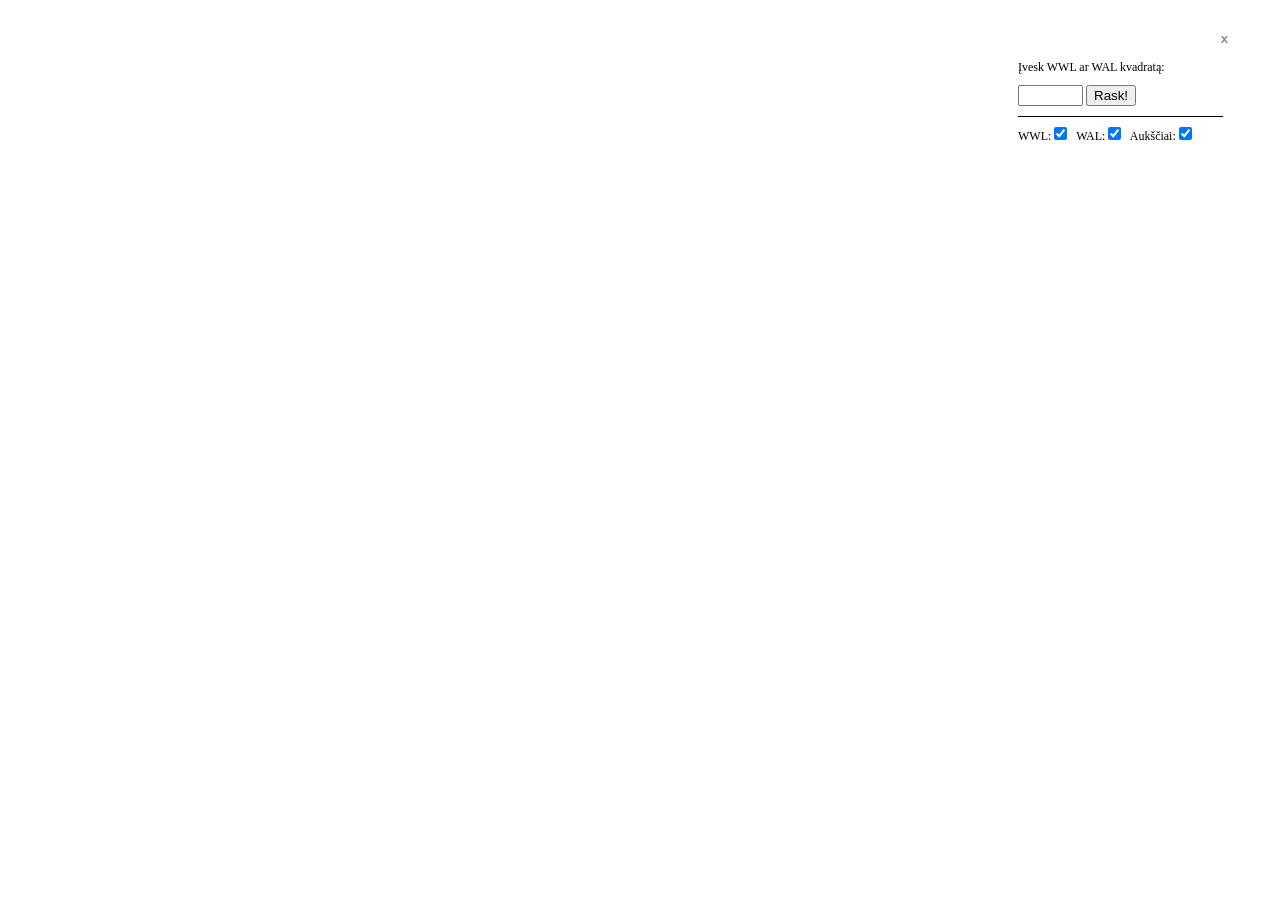
<file: old/index.htm>
<!-- Įdomu? parašyk Sauliui LY1VP! --><!DOCTYPE html><html> <head> <meta name="keywords" content="."> <meta http-equiv="Content-Type" content="text/html; charset=utf-8" /> <meta name="viewport" content="width=device-width, initial-scale=1.0, user-scalable=no" /> <script type="text/javascript" src="//maps.google.com/maps/api/js?v=3.exp&key=AIzaSyBTfewOby7JAZKOp7Y18OczijOHDOID3yI&sensor=false&libraries=geometry"> </script> <style> html { height: auto; height: 100%; } body { height: auto; margin: 0; padding: 0; height: 100%; } #bar2 { font: 12px verdana; z-index:2; width: 800px; height: 160px; position: absolute; bottom: 40px; right: 47px; background: #FFFFFF; padding: 10px 10px 10px 0; display: none; } #bar2 #bar2in { font: 12px verdana; z-index:2; width: 100px; height: 20px; position: absolute; left: 370px; top: 77px; background: #FFFFFF; padding:10px; z-index: 8; } #bar2 #bar2iner { position: absolute; z-index: 10; width: 800px; height: 160px; cursor: pointer; } #bar2 #bar2over { font: 1px; z-index:12; width: 1px; height: 145px; position: absolute; left: 30px; top: 10px; background: red; display: none; cursor: pointer; } .loc { font: 14px verdana; } #bar { font: 12px verdana; z-index:3; width: 205px; position: absolute; top: 50px; right: 47px; background: #FFFFFF; padding:10px; } #bar2 p { margin:0; padding:0; } #bar p { margin:0; padding:0 0 5px 0; } #bar input { margin:5px 0 0 0; } #bar form { margin:0; padding:0; } #barin { padding: 10px 0 0 0; border-top: 1px solid #000000; margin: 9px 0 0 0; display: none; } #bariner { padding: 10px 0 0 0; border-top: 1px solid #000000; margin: 4px 0 0 0; display: none; } #map_canvas { bottom:0; left:0; right:0; top:0; height: 100%; } #closer { background: #ffffff 4px 6px url('close.gif') no-repeat; font: 1; position: absolute; right: 47px; top: 30px; width: 18px; height: 18px; z-index: 10; cursor: pointer; } @media print { #map_canvas { height: 950px; } } </style> <!--[if IE ]> <style> #brn input { width: 15px; } </style> <![endif]--> <title> Surask savo QTH. WWL ir WAL </title> <script type="text/javascript">function slepk() {
    if (document.getElementById("bar").style.display == 'none') {
        document.getElementById("bar").style.display = 'inline';
        document.getElementById("closer").style.backgroundPosition = '4px 6px';
    } else {
        document.getElementById("bar").style.display = 'none';
        document.getElementById("closer").style.backgroundPosition = '4px -8px';
    }
    document.getElementById("loc").focus();
}
Number.prototype.toRad = function() {
    return this * Math.PI / 180;
};
Number.prototype.toDeg = function() {
    return this * 180 / Math.PI;
};

function point_it(event, what) {
    var onePix = nDistM / 770;
    var posPix = event.offsetX ? (event.offsetX) : event.pageX - document.getElementById("bar2").offsetLeft;
    if (posPix < 30) {
        posPix = 30;
    }
    document.getElementById("bar2over").style.left = posPix + "px";
    var mtrPix = onePix * (posPix - 30);
    var lat1 = start.lat().toRad();
    var lon1 = start.lng().toRad();
    var lat2 = nowPoint.lat().toRad();
    var lon2 = nowPoint.lng().toRad();
    var dLon = (nowPoint.lng() - start.lng()).toRad();
    var brng = Math.atan2(Math.sin(dLon) * Math.cos(lat2), Math.cos(lat1) * Math.sin(lat2) - Math.sin(lat1) * Math.cos(lat2) * Math.cos(dLon));
    var angDist = mtrPix / 6371000;
    lat2 = Math.asin(Math.sin(lat1) * Math.cos(angDist) + Math.cos(lat1) * Math.sin(angDist) * Math.cos(brng));
    lon2 = lon1 + Math.atan2(Math.sin(brng) * Math.sin(angDist) * Math.cos(lat1), Math.cos(angDist) - Math.sin(lat1) * Math.sin(lat2));
    var myLatlng = new google.maps.LatLng(lat2.toDeg(), lon2.toDeg());
    document.getElementById("bar2over").style.display = 'inline';
    if (markerDist) {
        markerDist.setPosition(myLatlng);
    } else {
        var icon = new google.maps.MarkerImage("auksc.png", null, null, new google.maps.Point(4, 3), new google.maps.Size(7, 7));
        markerDist = new google.maps.Marker({
            position: myLatlng,
            map: map,
            icon: icon
        });
    }
}

function centruok() {
    map.setZoom(15);
    map.setCenter(markerDist.position);
}

function setCookie(name, value, expires, path, domain, secure) {
    var today = new Date();
    today.setTime(today.getTime());
    if (expires) {
        expires = expires * 1000 * 60 * 60 * 24;
    }
    var expiresDate = new Date(today.getTime() + (expires));
    document.cookie = name + "=" + escape(value) + ((expires) ? ";expires=" + expiresDate.toGMTString() : "") + ((path) ? ";path=" + path : "") + ((domain) ? ";domain=" + domain : "");
    var pointas = value.split("/");
    pointas = new google.maps.LatLng(pointas[1], pointas[0]);
    rodyk(null, pointas);
}

function getCookie(checkName) {
    var aAllCookies = document.cookie.split(';');
    var aTempCookie = '';
    var cookieName = '';
    var cookieValue = '';
    var bCookieFound = false;
    for (i = 0; i < aAllCookies.length; i++) {
        aTempCookie = aAllCookies[i].split('=');
        cookieName = aTempCookie[0].replace(/^\s+|\s+$/g, '');
        if (cookieName == checkName) {
            bCookieFound = true;
            if (aTempCookie.length > 1) {
                cookieValue = unescape(aTempCookie[1].replace(/^\s+|\s+$/g, ''));
            }
            return cookieValue;
            break;
        }
        aTempCookie = null;
        cookieName = '';
    }
    if (!bCookieFound) {
        return null;
    }
}

function rodyk(overlay, point) {
    if (point) {
        nowPoint = point;
        var markers = [];
        var yra = 0;
        var longDir;
        if (point.lng() < 0) {
            longDir = "W";
        } else {
            longDir = "E";
        }
        var latDir;
        if (point.lat() < 0) {
            latDir = "S";
        } else {
            latDir = "N";
        }
        var longDeg;
        var longMin;
        if (point.lng() > 0) {
            longDeg = Math.floor(point.lng());
            longMin = (point.lng() - longDeg) * 100;
        } else {
            longDeg = Math.ceil(point.lng());
            longMin = (longDeg - point.lng()) * 100;
        }
        var longMin2 = longMin * 60 / 100;
        var longSec = Math.round((longMin2 - Math.floor(longMin2)) * 60);
        var latDeg;
        var latMin;
        if (point.lat() > 0) {
            latDeg = Math.floor(point.lat());
            latMin = (point.lat() - latDeg) * 100;
        } else {
            latDeg = Math.ceil(point.lat());
            latMin = (latDeg - point.lat()) * 100;
        }
        var latMin2 = latMin * 60 / 100;
        var latSec = Math.round((latMin2 - Math.floor(latMin2)) * 60);
        var tmplng = Math.round(point.lng() * 100000) / 100000;
        var tmplat = Math.round(point.lat() * 100000) / 100000;
        var strHtml = "<p><b>Koordinatės laipsniais:</b><br/>" + tmplat + " " + latDir;
        strHtml += ", " + tmplng + " " + longDir;
        strHtml += "</p>\n";
        strHtml += "<p><b>Koordinatės sekundėm:</b><br/>";
        strHtml += latDeg + "&deg; " + Math.floor(latMin2) + "' " + latSec + "'' " + latDir + ", ";
        strHtml += longDeg + "&deg; " + Math.floor(longMin2) + "' " + longSec + "'' " + longDir;
        strHtml += "</p>\n";
        strHtml += "<p><b>Aukštis virš jūros lygio:</b><br/><span id='elevatorius'></span></p>\n";
        var ychr = "ABCDEFGHIJKLMNOPQRSTUVWXYZ";
        var ynum = "0123456789";
        var yqth, yi, yk, ydiv, yres, ylp, y;
        var y = 0;
        var ycalc = new Array(0, 0, 0);
        var yn = new Array(0, 0, 0, 0, 0, 0, 0);
        ycalc[1] = point.lng() + 180;
        ycalc[2] = point.lat() + 90;
        for (yi = 1; yi < 3; ++yi) {
            for (yk = 1; yk < 4; ++yk) {
                if (yk != 3) {
                    if (yi == 1) {
                        if (yk == 1) {
                            ydiv = 20;
                        }
                        if (yk == 2) {
                            ydiv = 2;
                        }
                    }
                    if (yi == 2) {
                        if (yk == 1) {
                            ydiv = 10;
                        }
                        if (yk == 2) {
                            ydiv = 1;
                        }
                    }
                    yres = ycalc[yi] / ydiv;
                    ycalc[yi] = yres;
                    if (ycalc[yi] > 0) {
                        ylp = Math.floor(yres);
                    } else {
                        ylp = Math.ceil(yres);
                    }
                    ycalc[yi] = (ycalc[yi] - ylp) * ydiv;
                } else {
                    if (yi == 1) {
                        ydiv = 12;
                    } else {
                        ydiv = 24;
                    }
                    yres = ycalc[yi] * ydiv;
                    ycalc[yi] = yres;
                    if (ycalc[yi] > 0) {
                        ylp = Math.floor(yres);
                    } else {
                        ylp = Math.ceil(yres);
                    }
                }++y;
                yn[y] = ylp;
            }
        }
        if (overlay == 4) {
            yqth = ychr.charAt(yn[1]) + ychr.charAt(yn[4]) + ynum.charAt(yn[2]) + ynum.charAt(yn[5]);
        } else {
            yqth = ychr.charAt(yn[1]) + ychr.charAt(yn[4]) + ynum.charAt(yn[2]) + ynum.charAt(yn[5]) + ychr.charAt(yn[3]) + ychr.charAt(yn[6]);
        }
        var raide = ychr.charAt(Math.floor(((point.lat() - 56.5) * -1) / 0.1666666667));
        var skaicius = Math.floor((point.lng() - 20.8333333333) / 0.1666666667);
        if (skaicius < 10) {
            var kvadratas = raide + '0' + skaicius;
        } else {
            var kvadratas = raide + skaicius;
        }
        for (var i = 0; i < kvadratai.length; i++) {
            if (kvadratai[i] == kvadratas) {
                yra = 1;
            }
        }
        strHtml += "<p><b>WWL lokatorius:</b><img src='line_wwl.gif' alt='' /><br/><span class='loc'>" + yqth;
        strHtml += "</span></p>\n";
        if (yra == 1 && overlay != 4) {
            strHtml += "<p><b>WAL lokatorius:</b><img src='line_wal.gif' alt='' /><br/><span class='loc'>" + kvadratas;
            strHtml += "</span></p>\n";
        } /* strHtml += "<p style='padding-top: 10px; margin-top: 5px; border-top: 1px solid black'>"; strHtml += "WWL: <input type='checkbox' id='chWWL' style='padding:0; margin:0;' checked='checked'> &nbsp;"; strHtml += "WAL: <input type='checkbox' id='chWAL' style='padding:0; margin:0;' checked='checked'> &nbsp; "; strHtml += "Aukščiai: <input type='checkbox' id='chALT' style='padding:0; margin:0;' checked='checked'></p>"; */
        var strHtml2 = '';
        if (markerhome) {
            markerhome.setMap(null);
            markerhome.length = 0;
        }
        if (geodesic) {
            geodesic.setMap(null);
            geodesic.length = 0;
        }
        if (strCookie = getCookie("home")) {
            strHtml2 += "<p><b>Atstumas nuo namų taško:</b><br/>";
            var aStart = strCookie.split("/");
            start = new google.maps.LatLng(aStart[1], aStart[0]);
            markerhome = new google.maps.Marker({
                position: start,
                map: map,
                icon: 'line_namai.png'
            });
            var polylineClickp = [point, start];
            geodesic = new google.maps.Polyline({
                path: polylineClickp,
                strokeColor: '#0000FF',
                strokeOpacity: 0.4,
                strokeWeight: 3,
                geodesic: true
            });
            geodesic.setMap(map);
            nDistM = google.maps.geometry.spherical.computeDistanceBetween(point, start);
            if (nDistM >= 10000) {
                var nDistKm = Math.round(nDistM / 1000);
                strHtml2 += Math.ceil(nDistM / 1000) + "km";
            } else if (nDistM >= 1000) {
                strHtml2 += Math.ceil(nDistM / 100) / 10 + "km";
            } else {
                strHtml2 += Math.round(nDistM) + "m";
            }
            if (aStart[1] != point.lat() && aStart[0] != point.lng() && document.getElementById('chALT').checked) {
                strHtmlBar2 = "http://www.heywhatsthat.com/bin/profile.cgi?src=main&pt0=" + aStart[1] + "," + aStart[0] + ",ff&pt1=" + point.lat() + "," + point.lng() + "&curvature=0&axes=1&metric=1";
                document.getElementById('bar2').style.display = 'block';
                document.getElementById('bar2iner').style.backgroundImage = 'url(\'' + strHtmlBar2 + '\')';
            } else {
                document.getElementById('bar2').style.display = 'none';
            }
            var headas = google.maps.geometry.spherical.computeHeading(start, point);
            if (headas < 0) headas = headas + 360;
            strHtml2 += "<p><b>Azimutas nuo namų taško:</b><br/>";
            strHtml2 += Math.round(headas);
            strHtml2 += "&deg;";
        }
        strHtml2 += "</p>\n";
        strHtml2 += "<p><a href='#' onClick='setCookie(\"home\", \"" + point.lng() + "/" + point.lat() + "\", 365 * 10);return false;'>Nustatyti šią vietą namų tašku</a></p>\n";
        if (strCookie = getCookie("home")) {
            strHtml2 += "<p><a href='#' onClick='setCookie(\"home\", \"" + point.lng() + "/" + point.lat() + "\", -1 * 365 * 10);return false;'>Ištrinti namų tašką</a></p>\n";
        }
        document.getElementById('barin').style.display = 'block';
        document.getElementById('barin').innerHTML = strHtml;
        document.getElementById('bariner').style.display = 'block';
        document.getElementById('bariner').innerHTML = strHtml2;
        if (marker2) {
            marker2.setMap(null);
            marker2.length = 0;
        }
        if (markerDist) {
            markerDist.setMap(null);
            markerDist.length = 0;
            markerDist = 0;
            document.getElementById("bar2over").style.display = 'none';
        }
        if (polylineClick0) {
            polylineClick0.setMap(null);
            polylineClick0.length = 0;
        }
        if (polylineClick) {
            polylineClick.setMap(null);
            polylineClick.length = 0;
        }
        if (polylineClick2) {
            polylineClick2.setMap(null);
            polylineClick2.length = 0;
        }
        if (overlay != 3) {
            marker2 = new google.maps.Marker({
                position: point,
                map: map
            });
        }
        if (overlay == 4) {
            var polylineClick0p = [new google.maps.LatLng(point.lat() - 0.5, point.lng() - 1), new google.maps.LatLng(point.lat() - 0.5, point.lng() + 1), new google.maps.LatLng(point.lat() + 0.5, point.lng() + 1), new google.maps.LatLng(point.lat() + 0.5, point.lng() - 1), new google.maps.LatLng(point.lat() - 0.5, point.lng() - 1)];
            polylineClick0 = new google.maps.Polyline({
                path: polylineClick0p,
                strokeColor: "#FF0000",
                strokeOpacity: .4,
                strokeWeight: 6
            });
            if (document.getElementById('chWWL').checked) polylineClick0.setMap(map);
        } else {
            var bottomLeftLong = Math.floor(point.lng() / 0.0833333333) * 0.0833333333;
            var bottomLeftLat = Math.floor(point.lat() / 0.0416666666) * 0.0416666666;
            var polylineClickp = [new google.maps.LatLng(bottomLeftLat, bottomLeftLong), new google.maps.LatLng(bottomLeftLat, bottomLeftLong + 0.0833333333), new google.maps.LatLng(bottomLeftLat + 0.0416666666, bottomLeftLong + 0.0833333333), new google.maps.LatLng(bottomLeftLat + 0.0416666666, bottomLeftLong), new google.maps.LatLng(bottomLeftLat, bottomLeftLong)];
            polylineClick = new google.maps.Polyline({
                path: polylineClickp,
                strokeColor: "#FF0000",
                strokeOpacity: .4,
                strokeWeight: 6
            });
            if (overlay != 3)
                if (document.getElementById('chWWL').checked) polylineClick.setMap(map);
            var bottomLeftLong2 = Math.floor(point.lng() / 0.1666666667) * 0.1666666667;
            var bottomLeftLat2 = Math.floor(point.lat() / 0.1666666667) * 0.1666666667;
            var polylineClick2p = [new google.maps.LatLng(bottomLeftLat2, bottomLeftLong2), new google.maps.LatLng(bottomLeftLat2, bottomLeftLong2 + 0.1666666667), new google.maps.LatLng(bottomLeftLat2 + 0.1666666667, bottomLeftLong2 + 0.1666666667), new google.maps.LatLng(bottomLeftLat2 + 0.1666666667, bottomLeftLong2), new google.maps.LatLng(bottomLeftLat2, bottomLeftLong2)];
            polylineClick2 = new google.maps.Polyline({
                path: polylineClick2p,
                strokeColor: "#00FF00",
                strokeOpacity: .4,
                strokeWeight: 6
            });
            if (overlay != 3)
                if (yra == 1)
                    if (document.getElementById('chWAL').checked) polylineClick2.setMap(map);
        }
    }
    getElevation(point);
}
var kvadratai = new Array('A05', 'A06', 'A07', 'A08', 'A09', 'A10', 'A11', 'A12', 'A13', 'A14', 'A15', 'A16', 'A17', 'A18', 'A22', 'A23', 'A24', 'B02', 'B03', 'B04', 'B05', 'B06', 'B07', 'B08', 'B09', 'B10', 'B11', 'B12', 'B13', 'B14', 'B15', 'B16', 'B17', 'B18', 'B19', 'B20', 'B21', 'B22', 'B23', 'B24', 'B25', 'B26', 'C01', 'C02', 'C03', 'C04', 'C05', 'C06', 'C07', 'C08', 'C09', 'C10', 'C11', 'C12', 'C13', 'C14', 'C15', 'C16', 'C17', 'C18', 'C19', 'C20', 'C21', 'C22', 'C23', 'C24', 'C25', 'C26', 'C27', 'C28', 'C29', 'C30', 'D01', 'D02', 'D03', 'D04', 'D05', 'D06', 'D07', 'D08', 'D09', 'D10', 'D11', 'D12', 'D13', 'D14', 'D15', 'D16', 'D17', 'D18', 'D19', 'D20', 'D21', 'D22', 'D23', 'D24', 'D25', 'D26', 'D27', 'D28', 'D29', 'D30', 'D31', 'D32', 'E01', 'E02', 'E03', 'E04', 'E05', 'E06', 'E07', 'E08', 'E09', 'E10', 'E11', 'E12', 'E13', 'E14', 'E15', 'E16', 'E17', 'E18', 'E19', 'E20', 'E21', 'E22', 'E23', 'E24', 'E25', 'E26', 'E27', 'E28', 'E29', 'E30', 'E31', 'E32', 'E33', 'E34', 'F01', 'F02', 'F03', 'F04', 'F05', 'F06', 'F07', 'F08', 'F09', 'F10', 'F11', 'F12', 'F13', 'F14', 'F15', 'F16', 'F17', 'F18', 'F19', 'F20', 'F21', 'F22', 'F23', 'F24', 'F25', 'F26', 'F27', 'F28', 'F29', 'F30', 'F31', 'F32', 'F33', 'F34', 'G00', 'G01', 'G02', 'G03', 'G04', 'G05', 'G06', 'G07', 'G08', 'G09', 'G10', 'G11', 'G12', 'G13', 'G14', 'G15', 'G16', 'G17', 'G18', 'G19', 'G20', 'G21', 'G22', 'G23', 'G24', 'G25', 'G26', 'G27', 'G28', 'G29', 'G30', 'G31', 'G32', 'G33', 'G34', 'G35', 'H00', 'H01', 'H02', 'H03', 'H04', 'H05', 'H06', 'H07', 'H08', 'H09', 'H10', 'H11', 'H12', 'H13', 'H14', 'H15', 'H16', 'H17', 'H18', 'H19', 'H20', 'H21', 'H22', 'H23', 'H24', 'H25', 'H26', 'H27', 'H28', 'H29', 'H30', 'H31', 'H32', 'H33', 'H34', 'H35', 'H36', 'I05', 'I06', 'I07', 'I08', 'I09', 'I10', 'I11', 'I12', 'I13', 'I14', 'I15', 'I16', 'I17', 'I18', 'I19', 'I20', 'I21', 'I22', 'I23', 'I24', 'I25', 'I26', 'I27', 'I28', 'I29', 'I30', 'I31', 'I32', 'I33', 'I34', 'I35', 'J10', 'J11', 'J12', 'J13', 'J14', 'J15', 'J16', 'J17', 'J18', 'J19', 'J20', 'J21', 'J22', 'J23', 'J24', 'J25', 'J26', 'J27', 'J28', 'J29', 'J30', 'J31', 'J32', 'K11', 'K12', 'K13', 'K14', 'K15', 'K16', 'K17', 'K18', 'K19', 'K20', 'K21', 'K22', 'K23', 'K24', 'K25', 'K26', 'K27', 'K28', 'K29', 'L11', 'L12', 'L13', 'L14', 'L15', 'L16', 'L17', 'L18', 'L19', 'L20', 'L21', 'L22', 'L23', 'L24', 'L25', 'L26', 'L27', 'L28', 'L29', 'M11', 'M12', 'M13', 'M14', 'M15', 'M16', 'M17', 'M18', 'M19', 'M20', 'M21', 'M22', 'M23', 'M24', 'M25', 'M26', 'M27', 'M28', 'N13', 'N14', 'N15', 'N16', 'N17', 'N18', 'N19', 'N20', 'N21', 'N22', 'N23', 'N24', 'N25', 'N26', 'N27', 'N28', 'N29', 'O15', 'O16', 'O17', 'O18', 'O19', 'O20', 'O21', 'O22', 'O23', 'O24', 'O25', 'O28', 'O29', 'P15', 'P16', 'P17', 'P18', 'P19', 'P20', 'P21', 'P22', 'P23');
var polylineClick0;
var polylineClick;
var polylineClick2;
var marker2, nDistM, start, nowPoint;
var markerDist;
var markerhome;
var map;
var geodesic;
var strCookie;

function initialize() {
    var myLatlng = new google.maps.LatLng(55.221874, 23.856564);
    var myOptions = {
        zoom: 7,
        center: myLatlng,
        panControl: false,
        scaleControl: false,
        streetViewControl: false,
        zoomControlOptions: {
            position: google.maps.ControlPosition.RIGHT_TOP
        },
        mapTypeId: google.maps.MapTypeId.ROADMAP
    };
    map = new google.maps.Map(document.getElementById("map_canvas"), myOptions);
    google.maps.event.addListener(map, 'click', function(event) {
        rodyk('', event.latLng);
    });

    if (strCookie = getCookie("home")) {
        var aStart = strCookie.split("/");
        start = new google.maps.LatLng(aStart[1], aStart[0]);
        rodyk(3, start);
    }(function() {
        var urlHalves = String(document.location).split('?');
        if (urlHalves[1]) {
            var urlVarPair = urlHalves[1].split('=');
            if (urlVarPair[1]) {
                document.getElementById('loc').value = urlVarPair[1].toUpperCase();
                convi();
            } else {
                var urltmp = urlHalves[1].replace("%20", "");
                urltmp = urltmp.split(',');
                if (urltmp[1]) {
                    var urltmpstart = new google.maps.LatLng(urltmp[0], urltmp[1]);
                    rodyk('', urltmpstart)
                } else {
                    document.getElementById('loc').value = urlVarPair[0].toUpperCase();
                    convi();
                }
            }
        }
    })();
}

function getElevation(point) {
    document.getElementById('elevatorius').innerHTML = 'skaičiuojama...';

    var xhttp = new XMLHttpRequest();
    xhttp.onreadystatechange = function() {
        if (this.readyState == 4 && this.status == 200) {
            var elevationObjetct = JSON.parse(this.responseText);
            document.getElementById('elevatorius').innerHTML = Math.round(elevationObjetct.elevation[0]) + ' m';
        }
    };
    xhttp.open("GET", "https://api.open-meteo.com/v1/elevation?latitude="+ point.lat() +"&longitude="+ point.lng(), true);
    xhttp.send();
}

function convi() {
    var kvadratas = document.getElementById('loc').value;
    var locator = kvadratas.toUpperCase();
    var locx = locator;
    var loca = new Array();
    if (locator.length == 4) {
        locator = locator + "MM00AA";
    } else if (locator.length == 6) {
        locator = locator + "55AA";
    }
    var yra = 0;
    for (var i = 0; i < kvadratai.length; i++) {
        if (kvadratai[i] == locator) {
            yra = 1;
        }
    }
    var walRegExp = /[A-R]{1}[0-9]{2}/;
    var wwlRegExp = /[A-R]{2}[0-9]{2}[A-X]{2}[0-9]{2}[A-X]{2}/;
    if (locator.length == 10 && wwlRegExp.test(locator)) {
        var i = 0;
        while (i < 10) {
            loca[i] = locator.charCodeAt(i) - 65;
            i++;
        }
        loca[2] += 17;
        loca[3] += 17;
        loca[6] += 17;
        loca[7] += 17;
        point_x = (loca[0] * 20 + loca[2] * 2 + loca[4] / 12 + loca[6] / 120 + loca[8] / 2880 - 180);
        point_y = (loca[1] * 10 + loca[3] + loca[5] / 24 + loca[7] / 240 + loca[9] / 5760 - 90);
    } else if (locator.length == 3 && walRegExp.test(locator) && yra == 1) {
        var i = 0;
        while (i < 3) {
            loca[i] = locator.charCodeAt(i) - 65;
            i++;
        }
        loca[1] += 17;
        loca[2] += 17;
        point_x = (((loca[1] * 10) + loca[2]) * 0.1666666667) + 20.916666666668;
        point_y = ((loca[0] * 0.1666666667) - 56.41666666665) * -1;
    } else {
        alert("Toks kvadratas neegzistuoja");
        return false;
    }
    var point = new google.maps.LatLng(point_y, point_x);
    if (kvadratas.length == 4) {
        map.setCenter(point);
        map.setZoom(6);
        rodyk(4, point);
    } else {
        map.setCenter(point);
        map.setZoom(10);
        rodyk(null, point);
    }
    return false;
}
google.maps.event.addDomListener(window, 'load', initialize);</script> </head> <body> <div id="map_canvas"></div> <div id="closer" onclick="slepk()"></div> <div id="bar"> <form onsubmit="return convi()"> <p> Įvesk WWL ar WAL kvadratą: </p> <p> <input size="6" id="loc" maxlength="6" name="loc" value=""> <input type="submit" value="Rask!"> </p> </form> <div id="barin"> </div> <div id="bariner"> </div> <p style='padding: 10px 0 0 0; margin-top: 5px; border-top: 1px solid black;' id="brn"> <label for="chWWL"> WWL: </label> <input type="checkbox" id="chWWL" style="padding:0; margin:0;" checked="checked"> &nbsp; <label for="chWAL"> WAL: </label> <input type="checkbox" id="chWAL" style="padding:0; margin:0;" checked="checked"> &nbsp; <label for="chALT"> Aukščiai: </label> <input onclick="document.getElementById('bar2').style.display = 'none'" type="checkbox" id="chALT" style="padding:0; margin:0;" checked="checked"> </p> </div> <div id="bar2"> <div id="bar2in"> skaičiuojama... </div> <div id="bar2iner" onmousemove="point_it(event, 1)"> </div> <div id="bar2over" onclick="centruok()"> </div> </div> </body></html>
</file>
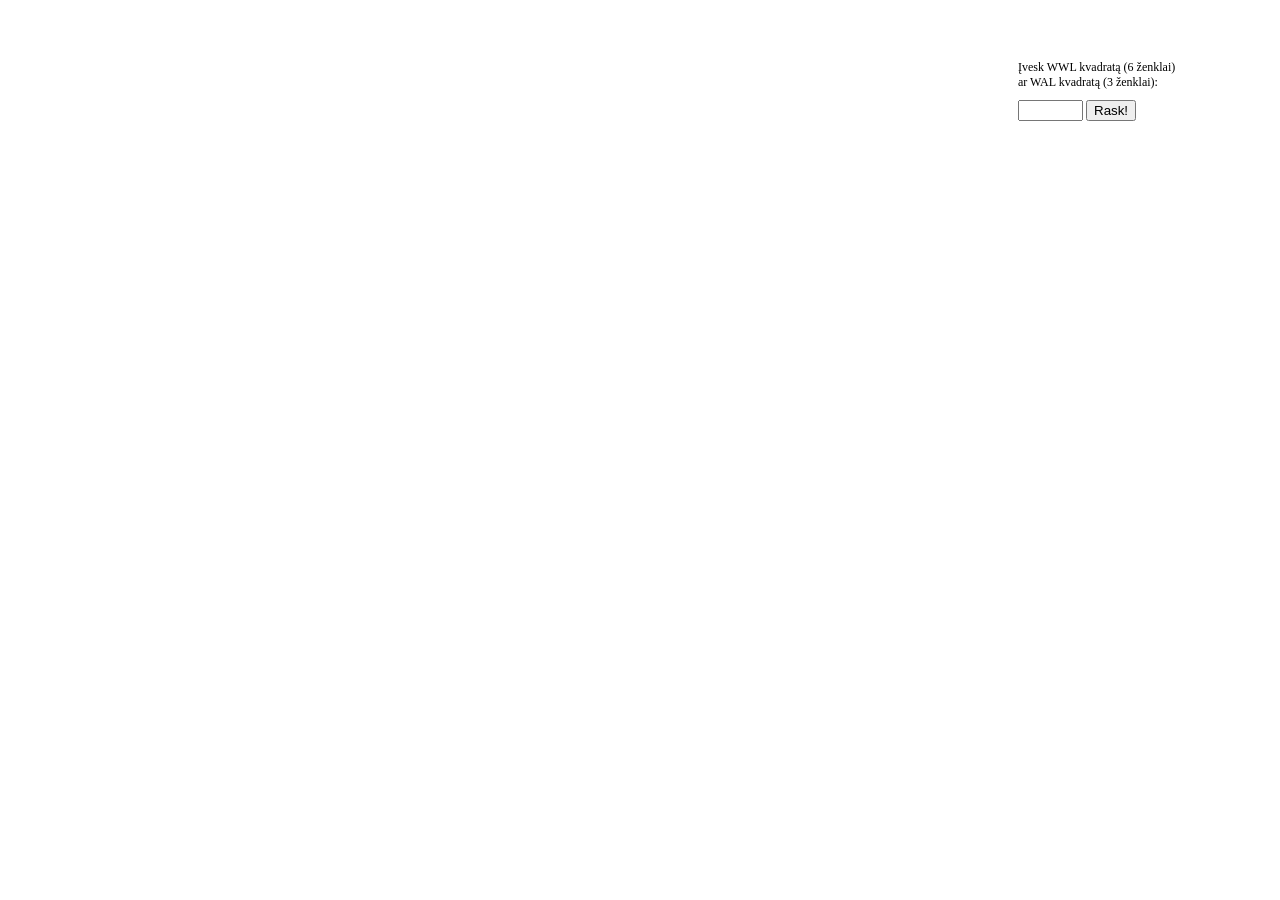
<file: old/aindex.htm>
<!DOCTYPE html PUBLIC "-//W3C//DTD XHTML 1.0 Strict//EN" "http://www.w3.org/TR/xhtml1/DTD/xhtml1-strict.dtd"> <html xmlns="http://www.w3.org/1999/xhtml" xmlns:v="urn:schemas-microsoft-com:vml"> <head> <meta name="keywords" content="."> <meta http-equiv="Content-Type" content="text/html; charset=utf-8" /> <meta name="viewport" content="width=device-width, initial-scale=1.0, user-scalable=no" /> <script type="text/javascript" src="http://maps.google.com/maps/api/js?sensor=false&libraries=geometry"></script> <style> html {height: auto;} body {height: auto; margin: 0; padding: 0;} #bar {font: 12px verdana; z-index:2; width: 205px; position: absolute; top: 50px; right: 47px; background: #FFFFFF; padding:10px;} #bar p {margin:0; padding:0 0 5px 0;} #bar input {margin:5px 0 0 0;} #bar form {margin:0;padding:0;} #barin {padding: 10px 0 0 0; border-top: 1px solid #000000; margin: 9px 0 0 0; display: none;} #bariner {padding: 10px 0 0 0; border-top: 1px solid #000000; margin: 9px 0 0 0; display: none;} #map_canvas {height: auto; position: absolute; bottom:0; left:0; right:0; top:0;} @media print { #map_canvas {height: 950px;} } </style> <title>Surask savo QTH. WWL ir WAL</title> <script type="text/javascript"> function setCookie(name, value, expires, path, domain, secure) { var today = new Date(); today.setTime(today.getTime()); if (expires){ expires = expires * 1000 * 60 * 60 * 24; } var expiresDate = new Date( today.getTime() + (expires) ); document.cookie = name + "=" + escape(value) + ((expires) ? ";expires=" + expiresDate.toGMTString() : "") + ((path) ? ";path=" + path : "") + ((domain) ? ";domain=" + domain : ""); var pointas = value.split("/"); pointas = new google.maps.LatLng(pointas[1], pointas[0]); rodyk(null, pointas); } function getCookie(checkName) { var aAllCookies = document.cookie.split(';'); var aTempCookie = ''; var cookieName = ''; var cookieValue = ''; var bCookieFound = false; for (i = 0; i < aAllCookies.length; i++) { aTempCookie = aAllCookies[i].split('='); cookieName = aTempCookie[0].replace(/^\s+|\s+$/g, ''); if (cookieName == checkName) { bCookieFound = true; if (aTempCookie.length > 1){ cookieValue = unescape(aTempCookie[1].replace(/^\s+|\s+$/g, '')); } return cookieValue; break; } aTempCookie = null; cookieName = ''; } if (!bCookieFound){ return null; } } function rodyk (overlay, point) { if (point) { var markers = []; var yra = 0; var longDir; if (point.lng() < 0){ longDir = "W";} else{ longDir = "E";} var latDir; if (point.lat() < 0){ latDir = "S";} else{ latDir = "N";} var longDeg; var longMin; if (point.lng() > 0) { longDeg = Math.floor(point.lng()); longMin = (point.lng() - longDeg) * 100; } else { longDeg = Math.ceil(point.lng()); longMin = (longDeg - point.lng()) * 100; } var longMin2 = longMin * 60 / 100; var longSec = Math.round((longMin2 - Math.floor(longMin2)) * 60); var latDeg; var latMin; if (point.lat() > 0) { latDeg = Math.floor(point.lat()); latMin = (point.lat() - latDeg) * 100; } else { latDeg = Math.ceil(point.lat()); latMin = (latDeg - point.lat()) * 100; } var latMin2 = latMin * 60 / 100; var latSec = Math.round((latMin2 - Math.floor(latMin2)) * 60); var strHtml = "<p><b>Koordinatės laipsniais:</b><br/>" + Math.round(point.lng() * 100000) / 100000 + " " + longDir; strHtml += ", " + Math.round(point.lat() * 100000) / 100000 + " " + latDir; strHtml += "</p>\n"; strHtml += "<p><b>Koordinatės sekundėm:</b><br/>"; strHtml += longDeg + "&deg; " + Math.floor(longMin2) + "' " + longSec + "'' "+ longDir + ", "; strHtml += latDeg + "&deg; " + Math.floor(latMin2) + "' " + latSec + "'' "+ latDir; strHtml += "</p>\n"; strHtml += "<p><b>Aukštis virš jūros lygio:</b><br/><span id='elevatorius'></span></p>\n"; var ychr = "ABCDEFGHIJKLMNOPQRSTUVWXYZ"; var ynum = "0123456789"; var yqth, yi, yk, ydiv, yres, ylp, y; var y = 0; var ycalc = new Array(0,0,0); var yn = new Array(0,0,0,0,0,0,0); ycalc[1] = point.lng() + 180; ycalc[2] = point.lat() + 90; for (yi = 1; yi < 3; ++yi) { for (yk = 1; yk < 4; ++yk) { if (yk != 3) { if (yi == 1) { if (yk == 1) { ydiv = 20;} if (yk == 2) { ydiv = 2; } } if (yi == 2) { if (yk == 1) { ydiv = 10; } if (yk == 2) { ydiv = 1; } } yres = ycalc[yi] / ydiv; ycalc[yi] = yres; if (ycalc[yi]>0) { ylp = Math.floor(yres); } else { ylp = Math.ceil(yres); } ycalc[yi] = (ycalc[yi] - ylp) * ydiv; } else { if (yi == 1) { ydiv = 12; } else{ ydiv = 24; } yres = ycalc[yi] * ydiv; ycalc[yi] = yres; if (ycalc[yi] > 0) { ylp = Math.floor(yres); } else { ylp = Math.ceil(yres); } } ++y; yn[y] = ylp; } } if(overlay == 4) { yqth = ychr.charAt(yn[1]) + ychr.charAt(yn[4]) + ynum.charAt(yn[2]) + ynum.charAt(yn[5]); } else { yqth = ychr.charAt(yn[1]) + ychr.charAt(yn[4]) + ynum.charAt(yn[2]) + ynum.charAt(yn[5]) + ychr.charAt(yn[3])+ ychr.charAt(yn[6]); } var raide = ychr.charAt(Math.floor(((point.lat()-56.5)*-1)/0.1666666667)); var skaicius = Math.floor((point.lng()-20.8333333333)/0.1666666667); if (skaicius < 10) { var kvadratas = raide+'0'+skaicius; } else { var kvadratas = raide+skaicius; } for(var i=0; i<kvadratai.length; i++) { if (kvadratai[i] == kvadratas) { yra = 1; } } strHtml += "<p><b>WWL lokatorius:</b><img src='line_wwl.gif' alt='' /><br/>" + yqth; strHtml += "</p>\n"; if (yra == 1 && overlay != 4) { strHtml += "<p><b>WAL lokatorius:</b><img src='line_wal.gif' alt='' /><br/>" + kvadratas; strHtml += "</p>\n"; } var strHtml2 = ''; if(markerhome) { markerhome.setMap(null); markerhome.length = 0; } if(geodesic) { geodesic.setMap(null); geodesic.length = 0; } if (strCookie = getCookie("home")) { strHtml2 += "<p><b>Atstumas nuo namų taško:</b><br/>"; var aStart = strCookie.split("/"); var start = new google.maps.LatLng(aStart[1], aStart[0]); markerhome = new google.maps.Marker({ position: start, map: map, icon: 'line_namai.png' }); var polylineClickp = [point,start ]; geodesic = new google.maps.Polyline({ path: polylineClickp, strokeColor: '#0000FF', strokeOpacity: 0.4, strokeWeight: 3, geodesic: true }); geodesic.setMap(map); var nDistM = google.maps.geometry.spherical.computeDistanceBetween(point, start); if (nDistM >= 10000) { var nDistKm = Math.round(nDistM / 1000); strHtml2 += Math.ceil(nDistM / 1000) + "km"; } else if (nDistM >= 1000) { strHtml2 += Math.ceil(nDistM / 100) / 10 + "km"; } else { strHtml2 += Math.round(nDistM) + "m"; } var headas = google.maps.geometry.spherical.computeHeading(start, point); if(headas < 0) headas = headas + 360; strHtml2 += "<p><b>Azimutas nuo namų taško:</b><br/>"; strHtml2 += Math.round(headas); strHtml2 += "&deg;"; } strHtml2 += "</p>\n"; strHtml2 += "<p><a href='#' onClick='setCookie(\"home\", \"" + point.lng() + "/" + point.lat() + "\", 365 * 10);return false;'>Nustatyti šią vietą namų tašku</a></p>\n"; if (strCookie = getCookie("home")) { strHtml2 += "<p><a href='#' onClick='setCookie(\"home\", \"" + point.lng() + "/" + point.lat() + "\", -1 * 365 * 10);return false;'>Ištrinti namų tašką</a></p>\n"; } document.getElementById('barin').style.display = 'block'; document.getElementById('barin').innerHTML = strHtml; document.getElementById('bariner').style.display = 'block'; document.getElementById('bariner').innerHTML = strHtml2; if(marker2) { marker2.setMap(null); marker2.length = 0; } if(polylineClick0) { polylineClick0.setMap(null); polylineClick0.length = 0; } if(polylineClick) { polylineClick.setMap(null); polylineClick.length = 0; } if(polylineClick2) { polylineClick2.setMap(null); polylineClick2.length = 0; } if(overlay != 3) marker2 = new google.maps.Marker({position: point, map: map,}); if(overlay == 4) { var polylineClick0p = [ new google.maps.LatLng(point.lat()-0.5, point.lng()-1), new google.maps.LatLng(point.lat()-0.5, point.lng()+1), new google.maps.LatLng(point.lat()+0.5, point.lng()+1), new google.maps.LatLng(point.lat()+0.5, point.lng()-1), new google.maps.LatLng(point.lat()-0.5, point.lng()-1) ]; polylineClick0 = new google.maps.Polyline({ path: polylineClick0p, strokeColor: "#FF0000", strokeOpacity: .4, strokeWeight: 6 }); polylineClick0.setMap(map); } else { var bottomLeftLong = Math.floor(point.lng() / 0.0833333333) * 0.0833333333; var bottomLeftLat = Math.floor(point.lat() / 0.0416666666) * 0.0416666666; var polylineClickp = [ new google.maps.LatLng(bottomLeftLat, bottomLeftLong), new google.maps.LatLng(bottomLeftLat, bottomLeftLong + 0.0833333333), new google.maps.LatLng(bottomLeftLat + 0.0416666666, bottomLeftLong + 0.0833333333), new google.maps.LatLng(bottomLeftLat + 0.0416666666, bottomLeftLong), new google.maps.LatLng(bottomLeftLat, bottomLeftLong) ]; polylineClick = new google.maps.Polyline({ path: polylineClickp, strokeColor: "#FF0000", strokeOpacity: .4, strokeWeight: 6 }); if(overlay != 3) polylineClick.setMap(map); var bottomLeftLong2 = Math.floor(point.lng() / 0.1666666667) * 0.1666666667; var bottomLeftLat2 = Math.floor(point.lat() / 0.1666666667) * 0.1666666667; var polylineClick2p = [ new google.maps.LatLng(bottomLeftLat2, bottomLeftLong2), new google.maps.LatLng(bottomLeftLat2, bottomLeftLong2 + 0.1666666667), new google.maps.LatLng(bottomLeftLat2 + 0.1666666667, bottomLeftLong2 + 0.1666666667), new google.maps.LatLng(bottomLeftLat2 + 0.1666666667, bottomLeftLong2), new google.maps.LatLng(bottomLeftLat2, bottomLeftLong2) ]; polylineClick2 = new google.maps.Polyline({ path: polylineClick2p, strokeColor: "#00FF00", strokeOpacity: .4, strokeWeight: 6 }); if(overlay != 3) if (yra == 1) polylineClick2.setMap(map); } } getElevation(point); } var kvadratai=new Array('A05','A06','A07','A08','A09','A10','A11','A12','A13','A14','A15','A16','A17','A18','A22','A23','A24','B02','B03','B04','B05','B06','B07','B08','B09','B10','B11','B12','B13','B14','B15','B16','B17','B18','B19','B20','B21','B22','B23','B24','B25','B26','C01','C02','C03','C04','C05','C06','C07','C08','C09','C10','C11','C12','C13','C14','C15','C16','C17','C18','C19','C20','C21','C22','C23','C24','C25','C26','C27','C28','C29','C30','D01','D02','D03','D04','D05','D06','D07','D08','D09','D10','D11','D12','D13','D14','D15','D16','D17','D18','D19','D20','D21','D22','D23','D24','D25','D26','D27','D28','D29','D30','D31','D32','E01','E02','E03','E04','E05','E06','E07','E08','E09','E10','E11','E12','E13','E14','E15','E16','E17','E18','E19','E20','E21','E22','E23','E24','E25','E26','E27','E28','E29','E30','E31','E32','E33','E34','F01','F02','F03','F04','F05','F06','F07','F08','F09','F10','F11','F12','F13','F14','F15','F16','F17','F18','F19','F20','F21','F22','F23','F24','F25','F26','F27','F28','F29','F30','F31','F32','F33','F34','G00','G01','G02','G03','G04','G05','G06','G07','G08','G09','G10','G11','G12','G13','G14','G15','G16','G17','G18','G19','G20','G21','G22','G23','G24','G25','G26','G27','G28','G29','G30','G31','G32','G33','G34','G35','H00','H01','H02','H03','H04','H05','H06','H07','H08','H09','H10','H11','H12','H13','H14','H15','H16','H17','H18','H19','H20','H21','H22','H23','H24','H25','H26','H27','H28','H29','H30','H31','H32','H33','H34','H35','H36','I05','I06','I07','I08','I09','I10','I11','I12','I13','I14','I15','I16','I17','I18','I19','I20','I21','I22','I23','I24','I25','I26','I27','I28','I29','I30','I31','I32','I33','I34','I35','J10','J11','J12','J13','J14','J15','J16','J17','J18','J19','J20','J21','J22','J23','J24','J25','J26','J27','J28','J29','J30','J31','J32','K11','K12','K13','K14','K15','K16','K17','K18','K19','K20','K21','K22','K23','K24','K25','K26','K27','K28','K29','L11','L12','L13','L14','L15','L16','L17','L18','L19','L20','L21','L22','L23','L24','L25','L26','L27','L28','L29','M11','M12','M13','M14','M15','M16','M17','M18','M19','M20','M21','M22','M23','M24','M25','M26','M27','M28','N13','N14','N15','N16','N17','N18','N19','N20','N21','N22','N23','N24','N25','N26','N27','N28','N29','O15','O16','O17','O18','O19','O20','O21','O22','O23','O24','O25','O28','O29','P15','P16','P17','P18','P19','P20','P21','P22','P23'); var polylineClick0; var polylineClick; var polylineClick2; var marker2; var markerhome; var map; var elevator; var geodesic; var strCookie; function initialize() { var myLatlng = new google.maps.LatLng(55.221874, 23.856564); var myOptions = { zoom: 7, center: myLatlng, panControl: false, scaleControl: false, streetViewControl: false, zoomControlOptions: { position: google.maps.ControlPosition.RIGHT_TOP }, mapTypeId: google.maps.MapTypeId.ROADMAP }; map = new google.maps.Map(document.getElementById("map_canvas"), myOptions); google.maps.event.addListener(map, 'click', function(event) { rodyk ('', event.latLng); }); elevator = new google.maps.ElevationService(); if (strCookie = getCookie("home")) { var aStart = strCookie.split("/"); var start = new google.maps.LatLng(aStart[1], aStart[0]); rodyk (3, start); } (function(){ var urlHalves = String(document.location).split('?'); if(urlHalves[1]){ var urlVarPair = urlHalves[1].split('='); if(urlVarPair[1]){ document.getElementById('loc').value = urlVarPair[1].toUpperCase(); convi (); } else { document.getElementById('loc').value = urlVarPair[0].toUpperCase(); convi (); } } })(); } function getElevation(point) { var locations = []; var clickedLocation = point; locations.push(clickedLocation); var positionalRequest = {'locations': locations }; document.getElementById('elevatorius').innerHTML = 'skaičiuojama...'; elevator.getElevationForLocations(positionalRequest, function(results, status) { if (status == google.maps.ElevationStatus.OK && results[0]) { document.getElementById('elevatorius').innerHTML = Math.round(results[0].elevation) + ' m'; } }); } function convi() { var kvadratas = document.getElementById('loc').value; var locator = kvadratas.toUpperCase(); var locx = locator; var loca = new Array(); if (locator.length == 4) { locator = locator + "MM00AA"; } else if (locator.length == 6) { locator = locator + "55AA"; } var yra = 0; for(var i=0; i<kvadratai.length; i++) { if (kvadratai[i] == locator) { yra = 1; } } var walRegExp = /[A-R]{1}[0-9]{2}/; var wwlRegExp = /[A-R]{2}[0-9]{2}[A-X]{2}[0-9]{2}[A-X]{2}/; if (locator.length == 10 && wwlRegExp.test(locator)) { var i = 0; while (i < 10) { loca[i] = locator.charCodeAt(i) - 65; i++; } loca[2] += 17; loca[3] += 17; loca[6] += 17; loca[7] += 17; point_x = (loca[0] * 20 + loca[2] * 2 + loca[4] / 12 + loca[6] / 120 + loca[8] / 2880 - 180); point_y = (loca[1] * 10 + loca[3] + loca[5] / 24 + loca[7] / 240 + loca[9] /5760 - 90); } else if (locator.length == 3 && walRegExp.test(locator) && yra == 1) { var i = 0; while (i < 3) { loca[i] = locator.charCodeAt(i) - 65; i++; } loca[1] += 17; loca[2] += 17; point_x = (((loca[1] * 10) + loca[2]) * 0.1666666667) + 20.916666666668; point_y = ((loca[0] * 0.1666666667) - 56.41666666665) * -1; } else { alert("Toks kvadratas neegzistuoja"); return false; } var point = new google.maps.LatLng(point_y, point_x); if (kvadratas.length == 4) { map.setCenter(point); map.setZoom(6); rodyk(4, point); } else { map.setCenter(point); map.setZoom(10); rodyk(null, point); } return false; } </script> </head> <body onload="initialize()"> <div id="map_canvas"></div> <div id="bar"> <form onsubmit="return convi()" > <p>Įvesk WWL kvadratą (6 ženklai)<br/>ar WAL kvadratą (3 ženklai):</p> <p><input size="6" id="loc" maxlength="6" name="loc" value=""> <input type="submit" value="Rask!"></p> </form> <div id="barin"></div><div id="bariner"></div> </div> </body> </html>
</file>
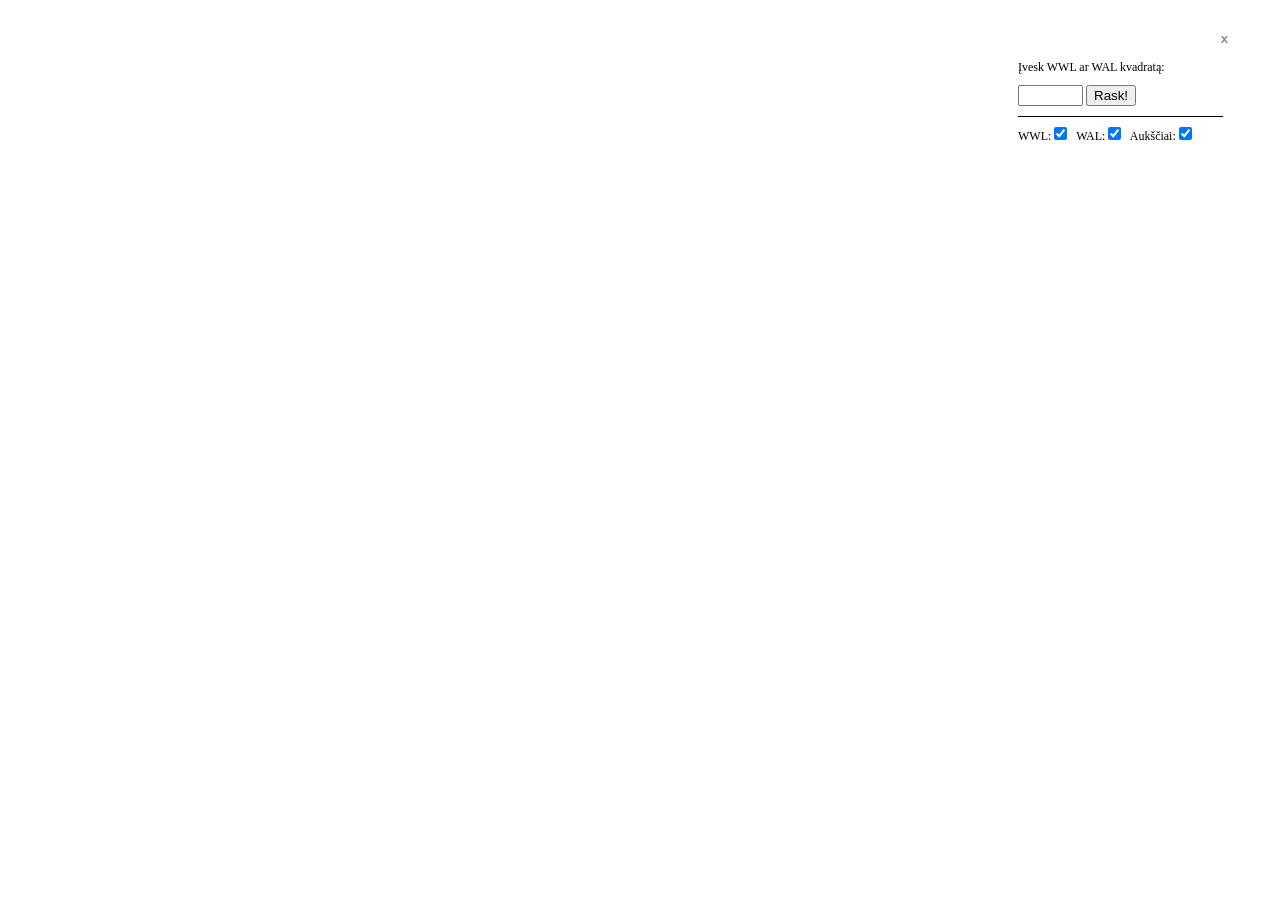
<file: old/index-06-30.htm>
<!-- Įdomu? parašyk Sauliui LY1VP! --><!DOCTYPE html><html> <head> <meta name="keywords" content="."> <meta http-equiv="Content-Type" content="text/html; charset=utf-8" /> <meta name="viewport" content="width=device-width, initial-scale=1.0, user-scalable=no" /> <script type="text/javascript" src="//maps.google.com/maps/api/js?v=3.exp&key=AIzaSyBTfewOby7JAZKOp7Y18OczijOHDOID3yI&sensor=false&libraries=geometry"> </script> <style> html { height: auto; height: 100%; } body { height: auto; margin: 0; padding: 0; height: 100%; } #bar2 { font: 12px verdana; z-index:2; width: 800px; height: 160px; position: absolute; bottom: 40px; right: 47px; background: #FFFFFF; padding: 10px 10px 10px 0; display: none; } #bar2 #bar2in { font: 12px verdana; z-index:2; width: 100px; height: 20px; position: absolute; left: 370px; top: 77px; background: #FFFFFF; padding:10px; z-index: 8; } #bar2 #bar2iner { position: absolute; z-index: 10; width: 800px; height: 160px; cursor: pointer; } #bar2 #bar2over { font: 1px; z-index:12; width: 1px; height: 145px; position: absolute; left: 30px; top: 10px; background: red; display: none; cursor: pointer; } .loc { font: 14px verdana; } #bar { font: 12px verdana; z-index:3; width: 205px; position: absolute; top: 50px; right: 47px; background: #FFFFFF; padding:10px; } #bar2 p { margin:0; padding:0; } #bar p { margin:0; padding:0 0 5px 0; } #bar input { margin:5px 0 0 0; } #bar form { margin:0; padding:0; } #barin { padding: 10px 0 0 0; border-top: 1px solid #000000; margin: 9px 0 0 0; display: none; } #bariner { padding: 10px 0 0 0; border-top: 1px solid #000000; margin: 4px 0 0 0; display: none; } #map_canvas { bottom:0; left:0; right:0; top:0; height: 100%; } #closer { background: #ffffff 4px 6px url('close.gif') no-repeat; font: 1; position: absolute; right: 47px; top: 30px; width: 18px; height: 18px; z-index: 10; cursor: pointer; } @media print { #map_canvas { height: 950px; } } </style> <!--[if IE ]> <style> #brn input { width: 15px; } </style> <![endif]--> <title> Surask savo QTH. WWL ir WAL </title> <script type="text/javascript"> function slepk() { if(document.getElementById("bar").style.display == 'none') { document.getElementById("bar").style.display = 'inline'; document.getElementById("closer").style.backgroundPosition = '4px 6px'; } else { document.getElementById("bar").style.display = 'none'; document.getElementById("closer").style.backgroundPosition = '4px -8px'; } document.getElementById("loc").focus(); } Number.prototype.toRad = function() { return this * Math.PI / 180; }; Number.prototype.toDeg = function() { return this * 180 / Math.PI; }; function point_it(event, what) { var onePix = nDistM / 770; var posPix = event.offsetX ? (event.offsetX) : event.pageX - document.getElementById("bar2").offsetLeft; if (posPix < 30) { posPix = 30; } document.getElementById("bar2over").style.left = posPix + "px"; var mtrPix = onePix * (posPix - 30); var lat1 = start.lat().toRad(); var lon1 = start.lng().toRad(); var lat2 = nowPoint.lat().toRad(); var lon2 = nowPoint.lng().toRad(); var dLon = (nowPoint.lng() - start.lng()).toRad(); var brng = Math.atan2(Math.sin(dLon) * Math.cos(lat2), Math.cos(lat1) * Math.sin(lat2) - Math.sin(lat1) * Math.cos(lat2) * Math.cos(dLon)); var angDist = mtrPix / 6371000; lat2 = Math.asin(Math.sin(lat1) * Math.cos(angDist) + Math.cos(lat1) * Math.sin(angDist) * Math.cos(brng)); lon2 = lon1 + Math.atan2(Math.sin(brng) * Math.sin(angDist) * Math.cos(lat1), Math.cos(angDist) - Math.sin(lat1) * Math.sin(lat2)); var myLatlng = new google.maps.LatLng(lat2.toDeg(), lon2.toDeg()); document.getElementById("bar2over").style.display = 'inline'; if (markerDist) { markerDist.setPosition(myLatlng); } else { var icon = new google.maps.MarkerImage("auksc.png", null, null, new google.maps.Point(4, 3), new google.maps.Size(7, 7)); markerDist = new google.maps.Marker({ position: myLatlng, map: map, icon: icon }); } } function centruok() { map.setZoom(15); map.setCenter(markerDist.position); } function setCookie(name, value, expires, path, domain, secure) { var today = new Date(); today.setTime(today.getTime()); if (expires) { expires = expires * 1000 * 60 * 60 * 24; } var expiresDate = new Date(today.getTime() + (expires)); document.cookie = name + "=" + escape(value) + ((expires) ? ";expires=" + expiresDate.toGMTString() : "") + ((path) ? ";path=" + path : "") + ((domain) ? ";domain=" + domain : ""); var pointas = value.split("/"); pointas = new google.maps.LatLng(pointas[1], pointas[0]); rodyk(null, pointas); } function getCookie(checkName) { var aAllCookies = document.cookie.split(';'); var aTempCookie = ''; var cookieName = ''; var cookieValue = ''; var bCookieFound = false; for (i = 0; i < aAllCookies.length; i++) { aTempCookie = aAllCookies[i].split('='); cookieName = aTempCookie[0].replace(/^\s+|\s+$/g, ''); if (cookieName == checkName) { bCookieFound = true; if (aTempCookie.length > 1) { cookieValue = unescape(aTempCookie[1].replace(/^\s+|\s+$/g, '')); } return cookieValue; break; } aTempCookie = null; cookieName = ''; } if (!bCookieFound) { return null; } } function rodyk(overlay, point) { if (point) { nowPoint = point; var markers = []; var yra = 0; var longDir; if (point.lng() < 0) { longDir = "W"; } else { longDir = "E"; } var latDir; if (point.lat() < 0) { latDir = "S"; } else { latDir = "N"; } var longDeg; var longMin; if (point.lng() > 0) { longDeg = Math.floor(point.lng()); longMin = (point.lng() - longDeg) * 100; } else { longDeg = Math.ceil(point.lng()); longMin = (longDeg - point.lng()) * 100; } var longMin2 = longMin * 60 / 100; var longSec = Math.round((longMin2 - Math.floor(longMin2)) * 60); var latDeg; var latMin; if (point.lat() > 0) { latDeg = Math.floor(point.lat()); latMin = (point.lat() - latDeg) * 100; } else { latDeg = Math.ceil(point.lat()); latMin = (latDeg - point.lat()) * 100; } var latMin2 = latMin * 60 / 100; var latSec = Math.round((latMin2 - Math.floor(latMin2)) * 60); var tmplng = Math.round(point.lng() * 100000) / 100000; var tmplat = Math.round(point.lat() * 100000) / 100000; var strHtml = "<p><b>Koordinatės laipsniais:</b><br/>" + tmplat + " " + latDir; strHtml += ", " + tmplng + " " + longDir; strHtml += "</p>\n"; strHtml += "<p><b>Koordinatės sekundėm:</b><br/>"; strHtml += latDeg + "&deg; " + Math.floor(latMin2) + "' " + latSec + "'' " + latDir + ", "; strHtml += longDeg + "&deg; " + Math.floor(longMin2) + "' " + longSec + "'' " + longDir; strHtml += "</p>\n"; strHtml += "<p><b>Aukštis virš jūros lygio:</b><br/><span id='elevatorius'></span></p>\n"; var ychr = "ABCDEFGHIJKLMNOPQRSTUVWXYZ"; var ynum = "0123456789"; var yqth, yi, yk, ydiv, yres, ylp, y; var y = 0; var ycalc = new Array(0, 0, 0); var yn = new Array(0, 0, 0, 0, 0, 0, 0); ycalc[1] = point.lng() + 180; ycalc[2] = point.lat() + 90; for (yi = 1; yi < 3; ++yi) { for (yk = 1; yk < 4; ++yk) { if (yk != 3) { if (yi == 1) { if (yk == 1) { ydiv = 20; } if (yk == 2) { ydiv = 2; } } if (yi == 2) { if (yk == 1) { ydiv = 10; } if (yk == 2) { ydiv = 1; } } yres = ycalc[yi] / ydiv; ycalc[yi] = yres; if (ycalc[yi] > 0) { ylp = Math.floor(yres); } else { ylp = Math.ceil(yres); } ycalc[yi] = (ycalc[yi] - ylp) * ydiv; } else { if (yi == 1) { ydiv = 12; } else { ydiv = 24; } yres = ycalc[yi] * ydiv; ycalc[yi] = yres; if (ycalc[yi] > 0) { ylp = Math.floor(yres); } else { ylp = Math.ceil(yres); } }++y; yn[y] = ylp; } } if (overlay == 4) { yqth = ychr.charAt(yn[1]) + ychr.charAt(yn[4]) + ynum.charAt(yn[2]) + ynum.charAt(yn[5]); } else { yqth = ychr.charAt(yn[1]) + ychr.charAt(yn[4]) + ynum.charAt(yn[2]) + ynum.charAt(yn[5]) + ychr.charAt(yn[3]) + ychr.charAt(yn[6]); } var raide = ychr.charAt(Math.floor(((point.lat() - 56.5) * -1) / 0.1666666667)); var skaicius = Math.floor((point.lng() - 20.8333333333) / 0.1666666667); if (skaicius < 10) { var kvadratas = raide + '0' + skaicius; } else { var kvadratas = raide + skaicius; } for (var i = 0; i < kvadratai.length; i++) { if (kvadratai[i] == kvadratas) { yra = 1; } } strHtml += "<p><b>WWL lokatorius:</b><img src='line_wwl.gif' alt='' /><br/><span class='loc'>" + yqth; strHtml += "</span></p>\n"; if (yra == 1 && overlay != 4) { strHtml += "<p><b>WAL lokatorius:</b><img src='line_wal.gif' alt='' /><br/><span class='loc'>" + kvadratas; strHtml += "</span></p>\n"; } /* strHtml += "<p style='padding-top: 10px; margin-top: 5px; border-top: 1px solid black'>"; strHtml += "WWL: <input type='checkbox' id='chWWL' style='padding:0; margin:0;' checked='checked'> &nbsp;"; strHtml += "WAL: <input type='checkbox' id='chWAL' style='padding:0; margin:0;' checked='checked'> &nbsp; "; strHtml += "Aukščiai: <input type='checkbox' id='chALT' style='padding:0; margin:0;' checked='checked'></p>"; */ var strHtml2 = ''; if (markerhome) { markerhome.setMap(null); markerhome.length = 0; } if (geodesic) { geodesic.setMap(null); geodesic.length = 0; } if (strCookie = getCookie("home")) { strHtml2 += "<p><b>Atstumas nuo namų taško:</b><br/>"; var aStart = strCookie.split("/"); start = new google.maps.LatLng(aStart[1], aStart[0]); markerhome = new google.maps.Marker({ position: start, map: map, icon: 'line_namai.png' }); var polylineClickp = [point, start]; geodesic = new google.maps.Polyline({ path: polylineClickp, strokeColor: '#0000FF', strokeOpacity: 0.4, strokeWeight: 3, geodesic: true }); geodesic.setMap(map); nDistM = google.maps.geometry.spherical.computeDistanceBetween(point, start); if (nDistM >= 10000) { var nDistKm = Math.round(nDistM / 1000); strHtml2 += Math.ceil(nDistM / 1000) + "km"; } else if (nDistM >= 1000) { strHtml2 += Math.ceil(nDistM / 100) / 10 + "km"; } else { strHtml2 += Math.round(nDistM) + "m"; } if (aStart[1] != point.lat() && aStart[0] != point.lng() && document.getElementById('chALT').checked) { strHtmlBar2 = "http://www.heywhatsthat.com/bin/profile.cgi?src=main&pt0=" + aStart[1] + "," + aStart[0] + ",ff&pt1=" + point.lat() + "," + point.lng() + "&curvature=0&axes=1&metric=1"; document.getElementById('bar2').style.display = 'block'; document.getElementById('bar2iner').style.backgroundImage = 'url(\'' + strHtmlBar2 + '\')'; } else { document.getElementById('bar2').style.display = 'none'; } var headas = google.maps.geometry.spherical.computeHeading(start, point); if (headas < 0) headas = headas + 360; strHtml2 += "<p><b>Azimutas nuo namų taško:</b><br/>"; strHtml2 += Math.round(headas); strHtml2 += "&deg;"; } strHtml2 += "</p>\n"; strHtml2 += "<p><a href='#' onClick='setCookie(\"home\", \"" + point.lng() + "/" + point.lat() + "\", 365 * 10);return false;'>Nustatyti šią vietą namų tašku</a></p>\n"; if (strCookie = getCookie("home")) { strHtml2 += "<p><a href='#' onClick='setCookie(\"home\", \"" + point.lng() + "/" + point.lat() + "\", -1 * 365 * 10);return false;'>Ištrinti namų tašką</a></p>\n"; } document.getElementById('barin').style.display = 'block'; document.getElementById('barin').innerHTML = strHtml; document.getElementById('bariner').style.display = 'block'; document.getElementById('bariner').innerHTML = strHtml2; if (marker2) { marker2.setMap(null); marker2.length = 0; } if (markerDist) { markerDist.setMap(null); markerDist.length = 0; markerDist = 0; document.getElementById("bar2over").style.display = 'none'; } if (polylineClick0) { polylineClick0.setMap(null); polylineClick0.length = 0; } if (polylineClick) { polylineClick.setMap(null); polylineClick.length = 0; } if (polylineClick2) { polylineClick2.setMap(null); polylineClick2.length = 0; } if (overlay != 3) { marker2 = new google.maps.Marker({ position: point, map: map }); } if (overlay == 4) { var polylineClick0p = [new google.maps.LatLng(point.lat() - 0.5, point.lng() - 1), new google.maps.LatLng(point.lat() - 0.5, point.lng() + 1), new google.maps.LatLng(point.lat() + 0.5, point.lng() + 1), new google.maps.LatLng(point.lat() + 0.5, point.lng() - 1), new google.maps.LatLng(point.lat() - 0.5, point.lng() - 1)]; polylineClick0 = new google.maps.Polyline({ path: polylineClick0p, strokeColor: "#FF0000", strokeOpacity: .4, strokeWeight: 6 }); if (document.getElementById('chWWL').checked) polylineClick0.setMap(map); } else { var bottomLeftLong = Math.floor(point.lng() / 0.0833333333) * 0.0833333333; var bottomLeftLat = Math.floor(point.lat() / 0.0416666666) * 0.0416666666; var polylineClickp = [new google.maps.LatLng(bottomLeftLat, bottomLeftLong), new google.maps.LatLng(bottomLeftLat, bottomLeftLong + 0.0833333333), new google.maps.LatLng(bottomLeftLat + 0.0416666666, bottomLeftLong + 0.0833333333), new google.maps.LatLng(bottomLeftLat + 0.0416666666, bottomLeftLong), new google.maps.LatLng(bottomLeftLat, bottomLeftLong)]; polylineClick = new google.maps.Polyline({ path: polylineClickp, strokeColor: "#FF0000", strokeOpacity: .4, strokeWeight: 6 }); if (overlay != 3) if (document.getElementById('chWWL').checked) polylineClick.setMap(map); var bottomLeftLong2 = Math.floor(point.lng() / 0.1666666667) * 0.1666666667; var bottomLeftLat2 = Math.floor(point.lat() / 0.1666666667) * 0.1666666667; var polylineClick2p = [new google.maps.LatLng(bottomLeftLat2, bottomLeftLong2), new google.maps.LatLng(bottomLeftLat2, bottomLeftLong2 + 0.1666666667), new google.maps.LatLng(bottomLeftLat2 + 0.1666666667, bottomLeftLong2 + 0.1666666667), new google.maps.LatLng(bottomLeftLat2 + 0.1666666667, bottomLeftLong2), new google.maps.LatLng(bottomLeftLat2, bottomLeftLong2)]; polylineClick2 = new google.maps.Polyline({ path: polylineClick2p, strokeColor: "#00FF00", strokeOpacity: .4, strokeWeight: 6 }); if (overlay != 3) if (yra == 1) if (document.getElementById('chWAL').checked) polylineClick2.setMap(map); } } getElevation(point); } var kvadratai = new Array('A05', 'A06', 'A07', 'A08', 'A09', 'A10', 'A11', 'A12', 'A13', 'A14', 'A15', 'A16', 'A17', 'A18', 'A22', 'A23', 'A24', 'B02', 'B03', 'B04', 'B05', 'B06', 'B07', 'B08', 'B09', 'B10', 'B11', 'B12', 'B13', 'B14', 'B15', 'B16', 'B17', 'B18', 'B19', 'B20', 'B21', 'B22', 'B23', 'B24', 'B25', 'B26', 'C01', 'C02', 'C03', 'C04', 'C05', 'C06', 'C07', 'C08', 'C09', 'C10', 'C11', 'C12', 'C13', 'C14', 'C15', 'C16', 'C17', 'C18', 'C19', 'C20', 'C21', 'C22', 'C23', 'C24', 'C25', 'C26', 'C27', 'C28', 'C29', 'C30', 'D01', 'D02', 'D03', 'D04', 'D05', 'D06', 'D07', 'D08', 'D09', 'D10', 'D11', 'D12', 'D13', 'D14', 'D15', 'D16', 'D17', 'D18', 'D19', 'D20', 'D21', 'D22', 'D23', 'D24', 'D25', 'D26', 'D27', 'D28', 'D29', 'D30', 'D31', 'D32', 'E01', 'E02', 'E03', 'E04', 'E05', 'E06', 'E07', 'E08', 'E09', 'E10', 'E11', 'E12', 'E13', 'E14', 'E15', 'E16', 'E17', 'E18', 'E19', 'E20', 'E21', 'E22', 'E23', 'E24', 'E25', 'E26', 'E27', 'E28', 'E29', 'E30', 'E31', 'E32', 'E33', 'E34', 'F01', 'F02', 'F03', 'F04', 'F05', 'F06', 'F07', 'F08', 'F09', 'F10', 'F11', 'F12', 'F13', 'F14', 'F15', 'F16', 'F17', 'F18', 'F19', 'F20', 'F21', 'F22', 'F23', 'F24', 'F25', 'F26', 'F27', 'F28', 'F29', 'F30', 'F31', 'F32', 'F33', 'F34', 'G00', 'G01', 'G02', 'G03', 'G04', 'G05', 'G06', 'G07', 'G08', 'G09', 'G10', 'G11', 'G12', 'G13', 'G14', 'G15', 'G16', 'G17', 'G18', 'G19', 'G20', 'G21', 'G22', 'G23', 'G24', 'G25', 'G26', 'G27', 'G28', 'G29', 'G30', 'G31', 'G32', 'G33', 'G34', 'G35', 'H00', 'H01', 'H02', 'H03', 'H04', 'H05', 'H06', 'H07', 'H08', 'H09', 'H10', 'H11', 'H12', 'H13', 'H14', 'H15', 'H16', 'H17', 'H18', 'H19', 'H20', 'H21', 'H22', 'H23', 'H24', 'H25', 'H26', 'H27', 'H28', 'H29', 'H30', 'H31', 'H32', 'H33', 'H34', 'H35', 'H36', 'I05', 'I06', 'I07', 'I08', 'I09', 'I10', 'I11', 'I12', 'I13', 'I14', 'I15', 'I16', 'I17', 'I18', 'I19', 'I20', 'I21', 'I22', 'I23', 'I24', 'I25', 'I26', 'I27', 'I28', 'I29', 'I30', 'I31', 'I32', 'I33', 'I34', 'I35', 'J10', 'J11', 'J12', 'J13', 'J14', 'J15', 'J16', 'J17', 'J18', 'J19', 'J20', 'J21', 'J22', 'J23', 'J24', 'J25', 'J26', 'J27', 'J28', 'J29', 'J30', 'J31', 'J32', 'K11', 'K12', 'K13', 'K14', 'K15', 'K16', 'K17', 'K18', 'K19', 'K20', 'K21', 'K22', 'K23', 'K24', 'K25', 'K26', 'K27', 'K28', 'K29', 'L11', 'L12', 'L13', 'L14', 'L15', 'L16', 'L17', 'L18', 'L19', 'L20', 'L21', 'L22', 'L23', 'L24', 'L25', 'L26', 'L27', 'L28', 'L29', 'M11', 'M12', 'M13', 'M14', 'M15', 'M16', 'M17', 'M18', 'M19', 'M20', 'M21', 'M22', 'M23', 'M24', 'M25', 'M26', 'M27', 'M28', 'N13', 'N14', 'N15', 'N16', 'N17', 'N18', 'N19', 'N20', 'N21', 'N22', 'N23', 'N24', 'N25', 'N26', 'N27', 'N28', 'N29', 'O15', 'O16', 'O17', 'O18', 'O19', 'O20', 'O21', 'O22', 'O23', 'O24', 'O25', 'O28', 'O29', 'P15', 'P16', 'P17', 'P18', 'P19', 'P20', 'P21', 'P22', 'P23'); var polylineClick0; var polylineClick; var polylineClick2; var marker2, nDistM, start, nowPoint; var markerDist; var markerhome; var map; var elevator; var geodesic; var strCookie; function initialize() { var myLatlng = new google.maps.LatLng(55.221874, 23.856564); var myOptions = { zoom: 7, center: myLatlng, panControl: false, scaleControl: false, streetViewControl: false, zoomControlOptions: { position: google.maps.ControlPosition.RIGHT_TOP }, mapTypeId: google.maps.MapTypeId.ROADMAP }; map = new google.maps.Map(document.getElementById("map_canvas"), myOptions); google.maps.event.addListener(map, 'click', function(event) { rodyk('', event.latLng); }); elevator = new google.maps.ElevationService(); if (strCookie = getCookie("home")) { var aStart = strCookie.split("/"); start = new google.maps.LatLng(aStart[1], aStart[0]); rodyk(3, start); }(function() { var urlHalves = String(document.location).split('?'); if (urlHalves[1]) { var urlVarPair = urlHalves[1].split('='); if (urlVarPair[1]) { document.getElementById('loc').value = urlVarPair[1].toUpperCase(); convi(); } else { var urltmp = urlHalves[1].replace("%20", ""); urltmp = urltmp.split(','); if (urltmp[1]) { var urltmpstart = new google.maps.LatLng(urltmp[0], urltmp[1]); rodyk('', urltmpstart) } else { document.getElementById('loc').value = urlVarPair[0].toUpperCase(); convi(); } } } })(); } function getElevation(point) { var locations = []; var clickedLocation = point; locations.push(clickedLocation); var positionalRequest = { 'locations': locations }; document.getElementById('elevatorius').innerHTML = 'skaičiuojama...'; elevator.getElevationForLocations(positionalRequest, function(results, status) { if (status == google.maps.ElevationStatus.OK && results[0]) { document.getElementById('elevatorius').innerHTML = Math.round(results[0].elevation) + ' m'; } }); } function convi() { var kvadratas = document.getElementById('loc').value; var locator = kvadratas.toUpperCase(); var locx = locator; var loca = new Array(); if (locator.length == 4) { locator = locator + "MM00AA"; } else if (locator.length == 6) { locator = locator + "55AA"; } var yra = 0; for (var i = 0; i < kvadratai.length; i++) { if (kvadratai[i] == locator) { yra = 1; } } var walRegExp = /[A-R]{1}[0-9]{2}/; var wwlRegExp = /[A-R]{2}[0-9]{2}[A-X]{2}[0-9]{2}[A-X]{2}/; if (locator.length == 10 && wwlRegExp.test(locator)) { var i = 0; while (i < 10) { loca[i] = locator.charCodeAt(i) - 65; i++; } loca[2] += 17; loca[3] += 17; loca[6] += 17; loca[7] += 17; point_x = (loca[0] * 20 + loca[2] * 2 + loca[4] / 12 + loca[6] / 120 + loca[8] / 2880 - 180); point_y = (loca[1] * 10 + loca[3] + loca[5] / 24 + loca[7] / 240 + loca[9] / 5760 - 90); } else if (locator.length == 3 && walRegExp.test(locator) && yra == 1) { var i = 0; while (i < 3) { loca[i] = locator.charCodeAt(i) - 65; i++; } loca[1] += 17; loca[2] += 17; point_x = (((loca[1] * 10) + loca[2]) * 0.1666666667) + 20.916666666668; point_y = ((loca[0] * 0.1666666667) - 56.41666666665) * -1; } else { alert("Toks kvadratas neegzistuoja"); return false; } var point = new google.maps.LatLng(point_y, point_x); if (kvadratas.length == 4) { map.setCenter(point); map.setZoom(6); rodyk(4, point); } else { map.setCenter(point); map.setZoom(10); rodyk(null, point); } return false; } google.maps.event.addDomListener(window, 'load', initialize); </script> </head> <body> <div id="map_canvas"></div> <div id="closer" onclick="slepk()"></div> <div id="bar"> <form onsubmit="return convi()"> <p> Įvesk WWL ar WAL kvadratą: </p> <p> <input size="6" id="loc" maxlength="6" name="loc" value=""> <input type="submit" value="Rask!"> </p> </form> <div id="barin"> </div> <div id="bariner"> </div> <p style='padding: 10px 0 0 0; margin-top: 5px; border-top: 1px solid black;' id="brn"> <label for="chWWL"> WWL: </label> <input type="checkbox" id="chWWL" style="padding:0; margin:0;" checked="checked"> &nbsp; <label for="chWAL"> WAL: </label> <input type="checkbox" id="chWAL" style="padding:0; margin:0;" checked="checked"> &nbsp; <label for="chALT"> Aukščiai: </label> <input onclick="document.getElementById('bar2').style.display = 'none'" type="checkbox" id="chALT" style="padding:0; margin:0;" checked="checked"> </p> </div> <div id="bar2"> <div id="bar2in"> skaičiuojama... </div> <div id="bar2iner" onmousemove="point_it(event, 1)"> </div> <div id="bar2over" onclick="centruok()"> </div> </div> </body></html>
</file>
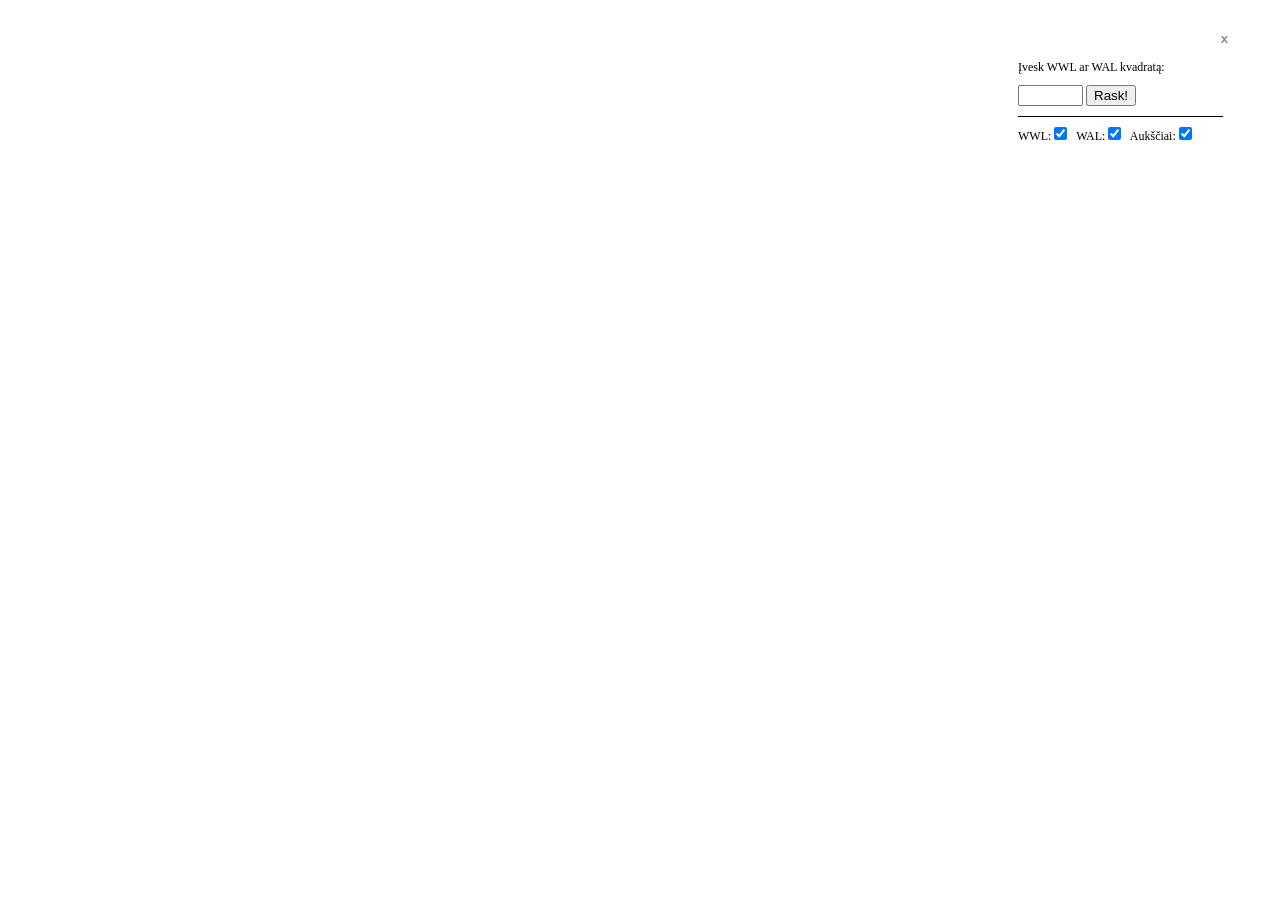
<file: old/index-07-01.htm>
<!-- Įdomu? parašyk Sauliui LY1VP! --><!DOCTYPE html><html> <head> <meta name="keywords" content="."> <meta http-equiv="Content-Type" content="text/html; charset=utf-8" /> <meta name="viewport" content="width=device-width, initial-scale=1.0, user-scalable=no" /> <script type="text/javascript" src="http://maps.google.com/maps/api/js?v=3.exp&key=AIzaSyBnR6gwZIh8hVaJ5F7t2VCg8UO9u5-EXkk&sensor=false&libraries=geometry"> </script> <style> html { height: auto; height: 100%; } body { height: auto; margin: 0; padding: 0; height: 100%; } #bar2 { font: 12px verdana; z-index:2; width: 800px; height: 160px; position: absolute; bottom: 40px; right: 47px; background: #FFFFFF; padding: 10px 10px 10px 0; display: none; } #bar2 #bar2in { font: 12px verdana; z-index:2; width: 100px; height: 20px; position: absolute; left: 370px; top: 77px; background: #FFFFFF; padding:10px; z-index: 8; } #bar2 #bar2iner { position: absolute; z-index: 10; width: 800px; height: 160px; cursor: pointer; } #bar2 #bar2over { font: 1px; z-index:12; width: 1px; height: 145px; position: absolute; left: 30px; top: 10px; background: red; display: none; cursor: pointer; } .loc { font: 14px verdana; } #bar { font: 12px verdana; z-index:3; width: 205px; position: absolute; top: 50px; right: 47px; background: #FFFFFF; padding:10px; } #bar2 p { margin:0; padding:0; } #bar p { margin:0; padding:0 0 5px 0; } #bar input { margin:5px 0 0 0; } #bar form { margin:0; padding:0; } #barin { padding: 10px 0 0 0; border-top: 1px solid #000000; margin: 9px 0 0 0; display: none; } #bariner { padding: 10px 0 0 0; border-top: 1px solid #000000; margin: 4px 0 0 0; display: none; } #map_canvas { bottom:0; left:0; right:0; top:0; height: 100%; } #closer { background: #ffffff 4px 6px url('close.gif') no-repeat; font: 1; position: absolute; right: 47px; top: 30px; width: 18px; height: 18px; z-index: 10; cursor: pointer; } @media print { #map_canvas { height: 950px; } } </style> <!--[if IE ]> <style> #brn input { width: 15px; } </style> <![endif]--> <title> Surask savo QTH. WWL ir WAL </title> <script type="text/javascript"> function slepk() { if(document.getElementById("bar").style.display == 'none') { document.getElementById("bar").style.display = 'inline'; document.getElementById("closer").style.backgroundPosition = '4px 6px'; } else { document.getElementById("bar").style.display = 'none'; document.getElementById("closer").style.backgroundPosition = '4px -8px'; } document.getElementById("loc").focus(); } Number.prototype.toRad = function() { return this * Math.PI / 180; }; Number.prototype.toDeg = function() { return this * 180 / Math.PI; }; function point_it(event, what) { var onePix = nDistM / 770; var posPix = event.offsetX ? (event.offsetX) : event.pageX - document.getElementById("bar2").offsetLeft; if (posPix < 30) { posPix = 30; } document.getElementById("bar2over").style.left = posPix + "px"; var mtrPix = onePix * (posPix - 30); var lat1 = start.lat().toRad(); var lon1 = start.lng().toRad(); var lat2 = nowPoint.lat().toRad(); var lon2 = nowPoint.lng().toRad(); var dLon = (nowPoint.lng() - start.lng()).toRad(); var brng = Math.atan2(Math.sin(dLon) * Math.cos(lat2), Math.cos(lat1) * Math.sin(lat2) - Math.sin(lat1) * Math.cos(lat2) * Math.cos(dLon)); var angDist = mtrPix / 6371000; lat2 = Math.asin(Math.sin(lat1) * Math.cos(angDist) + Math.cos(lat1) * Math.sin(angDist) * Math.cos(brng)); lon2 = lon1 + Math.atan2(Math.sin(brng) * Math.sin(angDist) * Math.cos(lat1), Math.cos(angDist) - Math.sin(lat1) * Math.sin(lat2)); var myLatlng = new google.maps.LatLng(lat2.toDeg(), lon2.toDeg()); document.getElementById("bar2over").style.display = 'inline'; if (markerDist) { markerDist.setPosition(myLatlng); } else { var icon = new google.maps.MarkerImage("auksc.png", null, null, new google.maps.Point(4, 3), new google.maps.Size(7, 7)); markerDist = new google.maps.Marker({ position: myLatlng, map: map, icon: icon }); } } function centruok() { map.setZoom(15); map.setCenter(markerDist.position); } function setCookie(name, value, expires, path, domain, secure) { var today = new Date(); today.setTime(today.getTime()); if (expires) { expires = expires * 1000 * 60 * 60 * 24; } var expiresDate = new Date(today.getTime() + (expires)); document.cookie = name + "=" + escape(value) + ((expires) ? ";expires=" + expiresDate.toGMTString() : "") + ((path) ? ";path=" + path : "") + ((domain) ? ";domain=" + domain : ""); var pointas = value.split("/"); pointas = new google.maps.LatLng(pointas[1], pointas[0]); rodyk(null, pointas); } function getCookie(checkName) { var aAllCookies = document.cookie.split(';'); var aTempCookie = ''; var cookieName = ''; var cookieValue = ''; var bCookieFound = false; for (i = 0; i < aAllCookies.length; i++) { aTempCookie = aAllCookies[i].split('='); cookieName = aTempCookie[0].replace(/^\s+|\s+$/g, ''); if (cookieName == checkName) { bCookieFound = true; if (aTempCookie.length > 1) { cookieValue = unescape(aTempCookie[1].replace(/^\s+|\s+$/g, '')); } return cookieValue; break; } aTempCookie = null; cookieName = ''; } if (!bCookieFound) { return null; } } function rodyk(overlay, point) { if (point) { nowPoint = point; var markers = []; var yra = 0; var longDir; if (point.lng() < 0) { longDir = "W"; } else { longDir = "E"; } var latDir; if (point.lat() < 0) { latDir = "S"; } else { latDir = "N"; } var longDeg; var longMin; if (point.lng() > 0) { longDeg = Math.floor(point.lng()); longMin = (point.lng() - longDeg) * 100; } else { longDeg = Math.ceil(point.lng()); longMin = (longDeg - point.lng()) * 100; } var longMin2 = longMin * 60 / 100; var longSec = Math.round((longMin2 - Math.floor(longMin2)) * 60); var latDeg; var latMin; if (point.lat() > 0) { latDeg = Math.floor(point.lat()); latMin = (point.lat() - latDeg) * 100; } else { latDeg = Math.ceil(point.lat()); latMin = (latDeg - point.lat()) * 100; } var latMin2 = latMin * 60 / 100; var latSec = Math.round((latMin2 - Math.floor(latMin2)) * 60); var tmplng = Math.round(point.lng() * 100000) / 100000; var tmplat = Math.round(point.lat() * 100000) / 100000; var strHtml = "<p><b>Koordinatės laipsniais:</b><br/>" + tmplat + " " + latDir; strHtml += ", " + tmplng + " " + longDir; strHtml += "</p>\n"; strHtml += "<p><b>Koordinatės sekundėm:</b><br/>"; strHtml += latDeg + "&deg; " + Math.floor(latMin2) + "' " + latSec + "'' " + latDir + ", "; strHtml += longDeg + "&deg; " + Math.floor(longMin2) + "' " + longSec + "'' " + longDir; strHtml += "</p>\n"; strHtml += "<p><b>Aukštis virš jūros lygio:</b><br/><span id='elevatorius'></span></p>\n"; var ychr = "ABCDEFGHIJKLMNOPQRSTUVWXYZ"; var ynum = "0123456789"; var yqth, yi, yk, ydiv, yres, ylp, y; var y = 0; var ycalc = new Array(0, 0, 0); var yn = new Array(0, 0, 0, 0, 0, 0, 0); ycalc[1] = point.lng() + 180; ycalc[2] = point.lat() + 90; for (yi = 1; yi < 3; ++yi) { for (yk = 1; yk < 4; ++yk) { if (yk != 3) { if (yi == 1) { if (yk == 1) { ydiv = 20; } if (yk == 2) { ydiv = 2; } } if (yi == 2) { if (yk == 1) { ydiv = 10; } if (yk == 2) { ydiv = 1; } } yres = ycalc[yi] / ydiv; ycalc[yi] = yres; if (ycalc[yi] > 0) { ylp = Math.floor(yres); } else { ylp = Math.ceil(yres); } ycalc[yi] = (ycalc[yi] - ylp) * ydiv; } else { if (yi == 1) { ydiv = 12; } else { ydiv = 24; } yres = ycalc[yi] * ydiv; ycalc[yi] = yres; if (ycalc[yi] > 0) { ylp = Math.floor(yres); } else { ylp = Math.ceil(yres); } }++y; yn[y] = ylp; } } if (overlay == 4) { yqth = ychr.charAt(yn[1]) + ychr.charAt(yn[4]) + ynum.charAt(yn[2]) + ynum.charAt(yn[5]); } else { yqth = ychr.charAt(yn[1]) + ychr.charAt(yn[4]) + ynum.charAt(yn[2]) + ynum.charAt(yn[5]) + ychr.charAt(yn[3]) + ychr.charAt(yn[6]); } var raide = ychr.charAt(Math.floor(((point.lat() - 56.5) * -1) / 0.1666666667)); var skaicius = Math.floor((point.lng() - 20.8333333333) / 0.1666666667); if (skaicius < 10) { var kvadratas = raide + '0' + skaicius; } else { var kvadratas = raide + skaicius; } for (var i = 0; i < kvadratai.length; i++) { if (kvadratai[i] == kvadratas) { yra = 1; } } strHtml += "<p><b>WWL lokatorius:</b><img src='line_wwl.gif' alt='' /><br/><span class='loc'>" + yqth; strHtml += "</span></p>\n"; if (yra == 1 && overlay != 4) { strHtml += "<p><b>WAL lokatorius:</b><img src='line_wal.gif' alt='' /><br/><span class='loc'>" + kvadratas; strHtml += "</span></p>\n"; } /* strHtml += "<p style='padding-top: 10px; margin-top: 5px; border-top: 1px solid black'>"; strHtml += "WWL: <input type='checkbox' id='chWWL' style='padding:0; margin:0;' checked='checked'> &nbsp;"; strHtml += "WAL: <input type='checkbox' id='chWAL' style='padding:0; margin:0;' checked='checked'> &nbsp; "; strHtml += "Aukščiai: <input type='checkbox' id='chALT' style='padding:0; margin:0;' checked='checked'></p>"; */ var strHtml2 = ''; if (markerhome) { markerhome.setMap(null); markerhome.length = 0; } if (geodesic) { geodesic.setMap(null); geodesic.length = 0; } if (strCookie = getCookie("home")) { strHtml2 += "<p><b>Atstumas nuo namų taško:</b><br/>"; var aStart = strCookie.split("/"); start = new google.maps.LatLng(aStart[1], aStart[0]); markerhome = new google.maps.Marker({ position: start, map: map, icon: 'line_namai.png' }); var polylineClickp = [point, start]; geodesic = new google.maps.Polyline({ path: polylineClickp, strokeColor: '#0000FF', strokeOpacity: 0.4, strokeWeight: 3, geodesic: true }); geodesic.setMap(map); nDistM = google.maps.geometry.spherical.computeDistanceBetween(point, start); if (nDistM >= 10000) { var nDistKm = Math.round(nDistM / 1000); strHtml2 += Math.ceil(nDistM / 1000) + "km"; } else if (nDistM >= 1000) { strHtml2 += Math.ceil(nDistM / 100) / 10 + "km"; } else { strHtml2 += Math.round(nDistM) + "m"; } if (aStart[1] != point.lat() && aStart[0] != point.lng() && document.getElementById('chALT').checked) { strHtmlBar2 = "http://www.heywhatsthat.com/bin/profile.cgi?src=main&pt0=" + aStart[1] + "," + aStart[0] + ",ff&pt1=" + point.lat() + "," + point.lng() + "&curvature=0&axes=1&metric=1"; document.getElementById('bar2').style.display = 'block'; document.getElementById('bar2iner').style.backgroundImage = 'url(\'' + strHtmlBar2 + '\')'; } else { document.getElementById('bar2').style.display = 'none'; } var headas = google.maps.geometry.spherical.computeHeading(start, point); if (headas < 0) headas = headas + 360; strHtml2 += "<p><b>Azimutas nuo namų taško:</b><br/>"; strHtml2 += Math.round(headas); strHtml2 += "&deg;"; } strHtml2 += "</p>\n"; strHtml2 += "<p><a href='#' onClick='setCookie(\"home\", \"" + point.lng() + "/" + point.lat() + "\", 365 * 10);return false;'>Nustatyti šią vietą namų tašku</a></p>\n"; if (strCookie = getCookie("home")) { strHtml2 += "<p><a href='#' onClick='setCookie(\"home\", \"" + point.lng() + "/" + point.lat() + "\", -1 * 365 * 10);return false;'>Ištrinti namų tašką</a></p>\n"; } document.getElementById('barin').style.display = 'block'; document.getElementById('barin').innerHTML = strHtml; document.getElementById('bariner').style.display = 'block'; document.getElementById('bariner').innerHTML = strHtml2; if (marker2) { marker2.setMap(null); marker2.length = 0; } if (markerDist) { markerDist.setMap(null); markerDist.length = 0; markerDist = 0; document.getElementById("bar2over").style.display = 'none'; } if (polylineClick0) { polylineClick0.setMap(null); polylineClick0.length = 0; } if (polylineClick) { polylineClick.setMap(null); polylineClick.length = 0; } if (polylineClick2) { polylineClick2.setMap(null); polylineClick2.length = 0; } if (overlay != 3) { marker2 = new google.maps.Marker({ position: point, map: map }); } if (overlay == 4) { var polylineClick0p = [new google.maps.LatLng(point.lat() - 0.5, point.lng() - 1), new google.maps.LatLng(point.lat() - 0.5, point.lng() + 1), new google.maps.LatLng(point.lat() + 0.5, point.lng() + 1), new google.maps.LatLng(point.lat() + 0.5, point.lng() - 1), new google.maps.LatLng(point.lat() - 0.5, point.lng() - 1)]; polylineClick0 = new google.maps.Polyline({ path: polylineClick0p, strokeColor: "#FF0000", strokeOpacity: .4, strokeWeight: 6 }); if (document.getElementById('chWWL').checked) polylineClick0.setMap(map); } else { var bottomLeftLong = Math.floor(point.lng() / 0.0833333333) * 0.0833333333; var bottomLeftLat = Math.floor(point.lat() / 0.0416666666) * 0.0416666666; var polylineClickp = [new google.maps.LatLng(bottomLeftLat, bottomLeftLong), new google.maps.LatLng(bottomLeftLat, bottomLeftLong + 0.0833333333), new google.maps.LatLng(bottomLeftLat + 0.0416666666, bottomLeftLong + 0.0833333333), new google.maps.LatLng(bottomLeftLat + 0.0416666666, bottomLeftLong), new google.maps.LatLng(bottomLeftLat, bottomLeftLong)]; polylineClick = new google.maps.Polyline({ path: polylineClickp, strokeColor: "#FF0000", strokeOpacity: .4, strokeWeight: 6 }); if (overlay != 3) if (document.getElementById('chWWL').checked) polylineClick.setMap(map); var bottomLeftLong2 = Math.floor(point.lng() / 0.1666666667) * 0.1666666667; var bottomLeftLat2 = Math.floor(point.lat() / 0.1666666667) * 0.1666666667; var polylineClick2p = [new google.maps.LatLng(bottomLeftLat2, bottomLeftLong2), new google.maps.LatLng(bottomLeftLat2, bottomLeftLong2 + 0.1666666667), new google.maps.LatLng(bottomLeftLat2 + 0.1666666667, bottomLeftLong2 + 0.1666666667), new google.maps.LatLng(bottomLeftLat2 + 0.1666666667, bottomLeftLong2), new google.maps.LatLng(bottomLeftLat2, bottomLeftLong2)]; polylineClick2 = new google.maps.Polyline({ path: polylineClick2p, strokeColor: "#00FF00", strokeOpacity: .4, strokeWeight: 6 }); if (overlay != 3) if (yra == 1) if (document.getElementById('chWAL').checked) polylineClick2.setMap(map); } } getElevation(point); } var kvadratai = new Array('A05', 'A06', 'A07', 'A08', 'A09', 'A10', 'A11', 'A12', 'A13', 'A14', 'A15', 'A16', 'A17', 'A18', 'A22', 'A23', 'A24', 'B02', 'B03', 'B04', 'B05', 'B06', 'B07', 'B08', 'B09', 'B10', 'B11', 'B12', 'B13', 'B14', 'B15', 'B16', 'B17', 'B18', 'B19', 'B20', 'B21', 'B22', 'B23', 'B24', 'B25', 'B26', 'C01', 'C02', 'C03', 'C04', 'C05', 'C06', 'C07', 'C08', 'C09', 'C10', 'C11', 'C12', 'C13', 'C14', 'C15', 'C16', 'C17', 'C18', 'C19', 'C20', 'C21', 'C22', 'C23', 'C24', 'C25', 'C26', 'C27', 'C28', 'C29', 'C30', 'D01', 'D02', 'D03', 'D04', 'D05', 'D06', 'D07', 'D08', 'D09', 'D10', 'D11', 'D12', 'D13', 'D14', 'D15', 'D16', 'D17', 'D18', 'D19', 'D20', 'D21', 'D22', 'D23', 'D24', 'D25', 'D26', 'D27', 'D28', 'D29', 'D30', 'D31', 'D32', 'E01', 'E02', 'E03', 'E04', 'E05', 'E06', 'E07', 'E08', 'E09', 'E10', 'E11', 'E12', 'E13', 'E14', 'E15', 'E16', 'E17', 'E18', 'E19', 'E20', 'E21', 'E22', 'E23', 'E24', 'E25', 'E26', 'E27', 'E28', 'E29', 'E30', 'E31', 'E32', 'E33', 'E34', 'F01', 'F02', 'F03', 'F04', 'F05', 'F06', 'F07', 'F08', 'F09', 'F10', 'F11', 'F12', 'F13', 'F14', 'F15', 'F16', 'F17', 'F18', 'F19', 'F20', 'F21', 'F22', 'F23', 'F24', 'F25', 'F26', 'F27', 'F28', 'F29', 'F30', 'F31', 'F32', 'F33', 'F34', 'G00', 'G01', 'G02', 'G03', 'G04', 'G05', 'G06', 'G07', 'G08', 'G09', 'G10', 'G11', 'G12', 'G13', 'G14', 'G15', 'G16', 'G17', 'G18', 'G19', 'G20', 'G21', 'G22', 'G23', 'G24', 'G25', 'G26', 'G27', 'G28', 'G29', 'G30', 'G31', 'G32', 'G33', 'G34', 'G35', 'H00', 'H01', 'H02', 'H03', 'H04', 'H05', 'H06', 'H07', 'H08', 'H09', 'H10', 'H11', 'H12', 'H13', 'H14', 'H15', 'H16', 'H17', 'H18', 'H19', 'H20', 'H21', 'H22', 'H23', 'H24', 'H25', 'H26', 'H27', 'H28', 'H29', 'H30', 'H31', 'H32', 'H33', 'H34', 'H35', 'H36', 'I05', 'I06', 'I07', 'I08', 'I09', 'I10', 'I11', 'I12', 'I13', 'I14', 'I15', 'I16', 'I17', 'I18', 'I19', 'I20', 'I21', 'I22', 'I23', 'I24', 'I25', 'I26', 'I27', 'I28', 'I29', 'I30', 'I31', 'I32', 'I33', 'I34', 'I35', 'J10', 'J11', 'J12', 'J13', 'J14', 'J15', 'J16', 'J17', 'J18', 'J19', 'J20', 'J21', 'J22', 'J23', 'J24', 'J25', 'J26', 'J27', 'J28', 'J29', 'J30', 'J31', 'J32', 'K11', 'K12', 'K13', 'K14', 'K15', 'K16', 'K17', 'K18', 'K19', 'K20', 'K21', 'K22', 'K23', 'K24', 'K25', 'K26', 'K27', 'K28', 'K29', 'L11', 'L12', 'L13', 'L14', 'L15', 'L16', 'L17', 'L18', 'L19', 'L20', 'L21', 'L22', 'L23', 'L24', 'L25', 'L26', 'L27', 'L28', 'L29', 'M11', 'M12', 'M13', 'M14', 'M15', 'M16', 'M17', 'M18', 'M19', 'M20', 'M21', 'M22', 'M23', 'M24', 'M25', 'M26', 'M27', 'M28', 'N13', 'N14', 'N15', 'N16', 'N17', 'N18', 'N19', 'N20', 'N21', 'N22', 'N23', 'N24', 'N25', 'N26', 'N27', 'N28', 'N29', 'O15', 'O16', 'O17', 'O18', 'O19', 'O20', 'O21', 'O22', 'O23', 'O24', 'O25', 'O28', 'O29', 'P15', 'P16', 'P17', 'P18', 'P19', 'P20', 'P21', 'P22', 'P23'); var polylineClick0; var polylineClick; var polylineClick2; var marker2, nDistM, start, nowPoint; var markerDist; var markerhome; var map; var elevator; var geodesic; var strCookie; function initialize() { var myLatlng = new google.maps.LatLng(55.221874, 23.856564); var myOptions = { zoom: 7, center: myLatlng, panControl: false, scaleControl: false, streetViewControl: false, zoomControlOptions: { position: google.maps.ControlPosition.RIGHT_TOP }, mapTypeId: google.maps.MapTypeId.ROADMAP }; map = new google.maps.Map(document.getElementById("map_canvas"), myOptions); google.maps.event.addListener(map, 'click', function(event) { rodyk('', event.latLng); }); elevator = new google.maps.ElevationService(); if (strCookie = getCookie("home")) { var aStart = strCookie.split("/"); start = new google.maps.LatLng(aStart[1], aStart[0]); rodyk(3, start); }(function() { var urlHalves = String(document.location).split('?'); if (urlHalves[1]) { var urlVarPair = urlHalves[1].split('='); if (urlVarPair[1]) { document.getElementById('loc').value = urlVarPair[1].toUpperCase(); convi(); } else { var urltmp = urlHalves[1].replace("%20", ""); urltmp = urltmp.split(','); if (urltmp[1]) { var urltmpstart = new google.maps.LatLng(urltmp[0], urltmp[1]); rodyk('', urltmpstart) } else { document.getElementById('loc').value = urlVarPair[0].toUpperCase(); convi(); } } } })(); } function getElevation(point) { var locations = []; var clickedLocation = point; locations.push(clickedLocation); var positionalRequest = { 'locations': locations }; document.getElementById('elevatorius').innerHTML = 'skaičiuojama...'; elevator.getElevationForLocations(positionalRequest, function(results, status) { if (status == google.maps.ElevationStatus.OK && results[0]) { document.getElementById('elevatorius').innerHTML = Math.round(results[0].elevation) + ' m'; } }); } function convi() { var kvadratas = document.getElementById('loc').value; var locator = kvadratas.toUpperCase(); var locx = locator; var loca = new Array(); if (locator.length == 4) { locator = locator + "MM00AA"; } else if (locator.length == 6) { locator = locator + "55AA"; } var yra = 0; for (var i = 0; i < kvadratai.length; i++) { if (kvadratai[i] == locator) { yra = 1; } } var walRegExp = /[A-R]{1}[0-9]{2}/; var wwlRegExp = /[A-R]{2}[0-9]{2}[A-X]{2}[0-9]{2}[A-X]{2}/; if (locator.length == 10 && wwlRegExp.test(locator)) { var i = 0; while (i < 10) { loca[i] = locator.charCodeAt(i) - 65; i++; } loca[2] += 17; loca[3] += 17; loca[6] += 17; loca[7] += 17; point_x = (loca[0] * 20 + loca[2] * 2 + loca[4] / 12 + loca[6] / 120 + loca[8] / 2880 - 180); point_y = (loca[1] * 10 + loca[3] + loca[5] / 24 + loca[7] / 240 + loca[9] / 5760 - 90); } else if (locator.length == 3 && walRegExp.test(locator) && yra == 1) { var i = 0; while (i < 3) { loca[i] = locator.charCodeAt(i) - 65; i++; } loca[1] += 17; loca[2] += 17; point_x = (((loca[1] * 10) + loca[2]) * 0.1666666667) + 20.916666666668; point_y = ((loca[0] * 0.1666666667) - 56.41666666665) * -1; } else { alert("Toks kvadratas neegzistuoja"); return false; } var point = new google.maps.LatLng(point_y, point_x); if (kvadratas.length == 4) { map.setCenter(point); map.setZoom(6); rodyk(4, point); } else { map.setCenter(point); map.setZoom(10); rodyk(null, point); } return false; } google.maps.event.addDomListener(window, 'load', initialize); </script> </head> <body> <div id="map_canvas"></div> <div id="closer" onclick="slepk()"></div> <div id="bar"> <form onsubmit="return convi()"> <p> Įvesk WWL ar WAL kvadratą: </p> <p> <input size="6" id="loc" maxlength="6" name="loc" value=""> <input type="submit" value="Rask!"> </p> </form> <div id="barin"> </div> <div id="bariner"> </div> <p style='padding: 10px 0 0 0; margin-top: 5px; border-top: 1px solid black;' id="brn"> <label for="chWWL"> WWL: </label> <input type="checkbox" id="chWWL" style="padding:0; margin:0;" checked="checked"> &nbsp; <label for="chWAL"> WAL: </label> <input type="checkbox" id="chWAL" style="padding:0; margin:0;" checked="checked"> &nbsp; <label for="chALT"> Aukščiai: </label> <input onclick="document.getElementById('bar2').style.display = 'none'" type="checkbox" id="chALT" style="padding:0; margin:0;" checked="checked"> </p> </div> <div id="bar2"> <div id="bar2in"> skaičiuojama... </div> <div id="bar2iner" onmousemove="point_it(event, 1)"> </div> <div id="bar2over" onclick="centruok()"> </div> </div> </body></html>
</file>
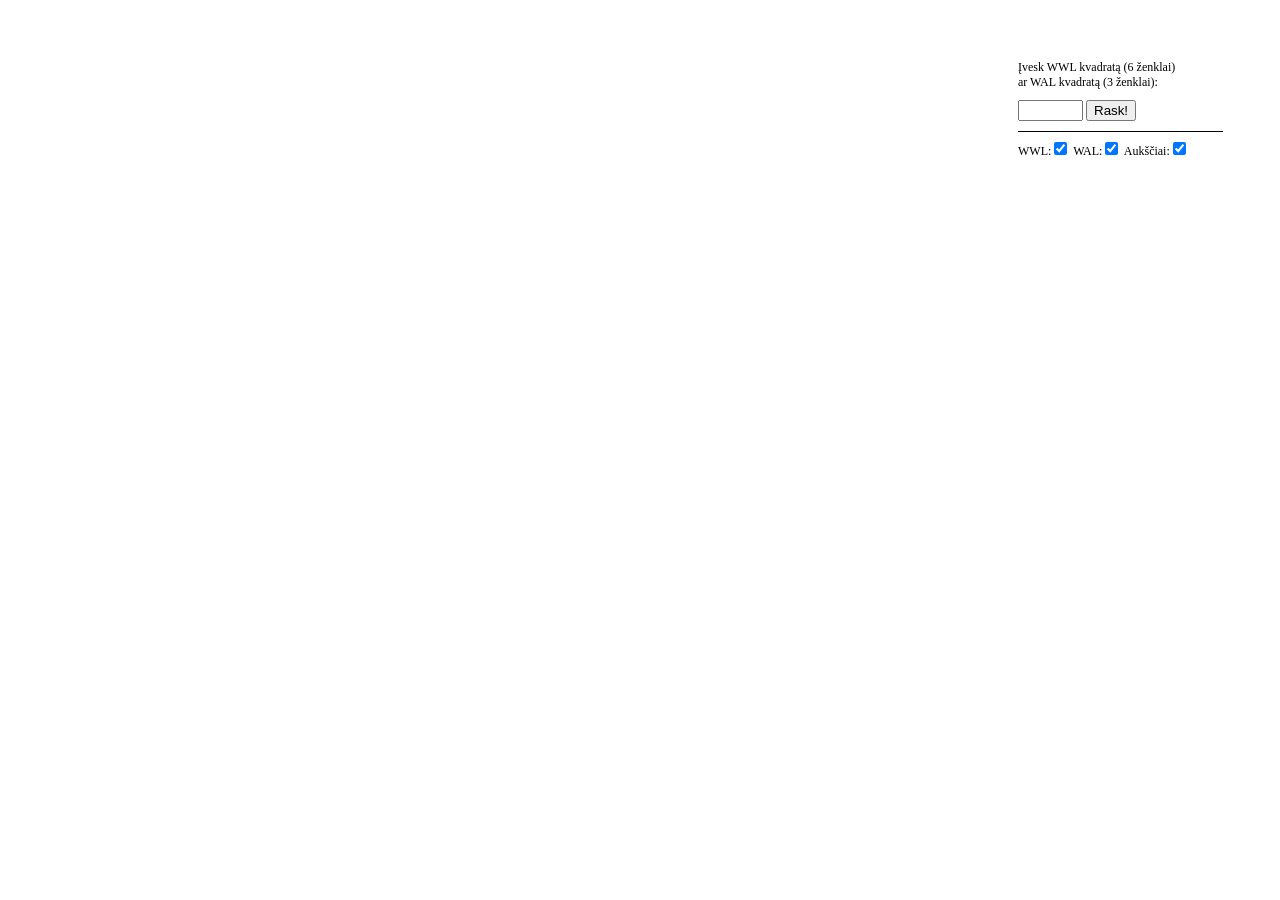
<file: old/index-08-23.htm>
<!-- Įdomu? parašyk Sauliui LY1VP! --><!DOCTYPE html> <html>  <head> <meta name="keywords" content="."> <meta http-equiv="Content-Type" content="text/html; charset=utf-8" /> <meta name="viewport" content="width=device-width, initial-scale=1.0, user-scalable=no" /> <script type="text/javascript" src="http://maps.google.com/maps/api/js?v=3.exp&sensor=false&libraries=geometry"></script> <style> html { height: auto; height: 100%; } body { height: auto; margin: 0; padding: 0; height: 100%; } #bar2 { font: 12px verdana; z-index:2; width: 800px; height: 160px; position: absolute; bottom: 40px; right: 47px; background: #FFFFFF; padding: 10px 10px 10px 0; display: none; } #bar2 #bar2in { font: 12px verdana; z-index:2; width: 100px; height: 20px; position: absolute; left: 370px; top: 77px; background: #FFFFFF; padding:10px; z-index: 8; } #bar2 #bar2iner { position: absolute; z-index: 10; width: 800px; height: 160px; cursor: pointer; } #bar2 #bar2over { font: 1px; z-index:12; width: 1px; height: 145px; position: absolute; left: 30px; top: 10px; background: red; display: none; cursor: pointer; } .loc { font: 14px verdana; } #bar { font: 12px verdana; z-index:3; width: 205px; position: absolute; top: 50px; right: 47px; background: #FFFFFF; padding:10px; } #bar2 p { margin:0; padding:0; } #bar p { margin:0; padding:0 0 5px 0; } #bar input { margin:5px 0 0 0; } #bar form { margin:0; padding:0; } #barin { padding: 10px 0 0 0; border-top: 1px solid #000000; margin: 9px 0 0 0; display: none; } #bariner { padding: 10px 0 0 0; border-top: 1px solid #000000; margin: 4px 0 0 0; display: none; } #map_canvas { bottom:0; left:0; right:0; top:0; height: 100%; } @media print { #map_canvas { height: 950px; } }      </style>  <!--[if IE ]><style> #brn input { width: 15px; }</style><![endif]--> <title>Surask savo QTH. WWL ir WAL</title> <script type="text/javascript">   Number.prototype.toRad = function () { return this * Math.PI / 180; }; Number.prototype.toDeg = function () { return this * 180 / Math.PI; };  function point_it(event, what) { var onePix = nDistM / 770; var posPix = event.offsetX ? (event.offsetX) : event.pageX - document.getElementById("bar2").offsetLeft; if (posPix < 30) { posPix = 30; } document.getElementById("bar2over").style.left = posPix + "px"; var mtrPix = onePix * (posPix - 30); var lat1 = start.lat().toRad(); var lon1 = start.lng().toRad(); var lat2 = nowPoint.lat().toRad(); var lon2 = nowPoint.lng().toRad(); var dLon = (nowPoint.lng() - start.lng()).toRad(); var brng = Math.atan2(Math.sin(dLon) * Math.cos(lat2), Math.cos(lat1) * Math.sin(lat2) - Math.sin(lat1) * Math.cos(lat2) * Math.cos(dLon)); var angDist = mtrPix / 6371000; lat2 = Math.asin(Math.sin(lat1) * Math.cos(angDist) + Math.cos(lat1) * Math.sin(angDist) * Math.cos(brng)); lon2 = lon1 + Math.atan2(Math.sin(brng) * Math.sin(angDist) * Math.cos(lat1), Math.cos(angDist) - Math.sin(lat1) * Math.sin(lat2)); var myLatlng = new google.maps.LatLng(lat2.toDeg(), lon2.toDeg()); document.getElementById("bar2over").style.display = 'inline'; if (markerDist) { markerDist.setPosition(myLatlng); } else { var icon = new google.maps.MarkerImage("auksc.png", null, null, new google.maps.Point(4, 3), new google.maps.Size(7, 7)); markerDist = new google.maps.Marker({ position: myLatlng, map: map, icon: icon }); } } function centruok() { map.setZoom(15); map.setCenter(markerDist.position); } function setCookie(name, value, expires, path, domain, secure) { var today = new Date(); today.setTime(today.getTime()); if (expires) { expires = expires * 1000 * 60 * 60 * 24; } var expiresDate = new Date(today.getTime() + (expires)); document.cookie = name + "=" + escape(value) + ((expires) ? ";expires=" + expiresDate.toGMTString() : "") + ((path) ? ";path=" + path : "") + ((domain) ? ";domain=" + domain : ""); var pointas = value.split("/"); pointas = new google.maps.LatLng(pointas[1], pointas[0]); rodyk(null, pointas); } function getCookie(checkName) { var aAllCookies = document.cookie.split(';'); var aTempCookie = ''; var cookieName = ''; var cookieValue = ''; var bCookieFound = false; for (i = 0; i < aAllCookies.length; i++) { aTempCookie = aAllCookies[i].split('='); cookieName = aTempCookie[0].replace(/^\s+|\s+$/g, ''); if (cookieName == checkName) { bCookieFound = true; if (aTempCookie.length > 1) { cookieValue = unescape(aTempCookie[1].replace(/^\s+|\s+$/g, '')); } return cookieValue; break; } aTempCookie = null; cookieName = ''; } if (!bCookieFound) { return null; } } function rodyk(overlay, point) { if (point) { nowPoint = point; var markers = []; var yra = 0; var longDir; if (point.lng() < 0) { longDir = "W"; } else { longDir = "E"; } var latDir; if (point.lat() < 0) { latDir = "S"; } else { latDir = "N"; } var longDeg; var longMin; if (point.lng() > 0) { longDeg = Math.floor(point.lng()); longMin = (point.lng() - longDeg) * 100; } else { longDeg = Math.ceil(point.lng()); longMin = (longDeg - point.lng()) * 100; } var longMin2 = longMin * 60 / 100; var longSec = Math.round((longMin2 - Math.floor(longMin2)) * 60); var latDeg; var latMin; if (point.lat() > 0) { latDeg = Math.floor(point.lat()); latMin = (point.lat() - latDeg) * 100; } else { latDeg = Math.ceil(point.lat()); latMin = (latDeg - point.lat()) * 100; } var latMin2 = latMin * 60 / 100; var latSec = Math.round((latMin2 - Math.floor(latMin2)) * 60); var tmplng = Math.round(point.lng() * 100000) / 100000; var tmplat = Math.round(point.lat() * 100000) / 100000; var strHtml = "<p><b>Koordinatės laipsniais:</b><br/>" + tmplat + " " + latDir; strHtml += ", " + tmplng + " " + longDir; strHtml += "</p>\n"; strHtml += "<p><b>Koordinatės sekundėm:</b><br/>"; strHtml += latDeg + "&deg; " + Math.floor(latMin2) + "' " + latSec + "'' " + latDir + ", "; strHtml += longDeg + "&deg; " + Math.floor(longMin2) + "' " + longSec + "'' " + longDir; strHtml += "</p>\n"; strHtml += "<p><b>Aukštis virš jūros lygio:</b><br/><span id='elevatorius'></span></p>\n"; var ychr = "ABCDEFGHIJKLMNOPQRSTUVWXYZ"; var ynum = "0123456789"; var yqth, yi, yk, ydiv, yres, ylp, y; var y = 0; var ycalc = new Array(0, 0, 0); var yn = new Array(0, 0, 0, 0, 0, 0, 0); ycalc[1] = point.lng() + 180; ycalc[2] = point.lat() + 90; for (yi = 1; yi < 3; ++yi) { for (yk = 1; yk < 4; ++yk) { if (yk != 3) { if (yi == 1) { if (yk == 1) { ydiv = 20; } if (yk == 2) { ydiv = 2; } } if (yi == 2) { if (yk == 1) { ydiv = 10; } if (yk == 2) { ydiv = 1; } } yres = ycalc[yi] / ydiv; ycalc[yi] = yres; if (ycalc[yi] > 0) { ylp = Math.floor(yres); } else { ylp = Math.ceil(yres); } ycalc[yi] = (ycalc[yi] - ylp) * ydiv; } else { if (yi == 1) { ydiv = 12; } else { ydiv = 24; } yres = ycalc[yi] * ydiv; ycalc[yi] = yres; if (ycalc[yi] > 0) { ylp = Math.floor(yres); } else { ylp = Math.ceil(yres); } }++y; yn[y] = ylp; } } if (overlay == 4) { yqth = ychr.charAt(yn[1]) + ychr.charAt(yn[4]) + ynum.charAt(yn[2]) + ynum.charAt(yn[5]); } else { yqth = ychr.charAt(yn[1]) + ychr.charAt(yn[4]) + ynum.charAt(yn[2]) + ynum.charAt(yn[5]) + ychr.charAt(yn[3]) + ychr.charAt(yn[6]); } var raide = ychr.charAt(Math.floor(((point.lat() - 56.5) * -1) / 0.1666666667)); var skaicius = Math.floor((point.lng() - 20.8333333333) / 0.1666666667); if (skaicius < 10) { var kvadratas = raide + '0' + skaicius; } else { var kvadratas = raide + skaicius; } for (var i = 0; i < kvadratai.length; i++) { if (kvadratai[i] == kvadratas) { yra = 1; } } strHtml += "<p><b>WWL lokatorius:</b><img src='line_wwl.gif' alt='' /><br/><span class='loc'>" + yqth; strHtml += "</span></p>\n"; if (yra == 1 && overlay != 4) { strHtml += "<p><b>WAL lokatorius:</b><img src='line_wal.gif' alt='' /><br/><span class='loc'>" + kvadratas; strHtml += "</span></p>\n"; } /* strHtml += "<p style='padding-top: 10px; margin-top: 5px; border-top: 1px solid black'>"; strHtml += "WWL: <input type='checkbox' id='chWWL' style='padding:0; margin:0;' checked='checked'> &nbsp;"; strHtml += "WAL: <input type='checkbox' id='chWAL' style='padding:0; margin:0;' checked='checked'> &nbsp; "; strHtml += "Aukščiai: <input type='checkbox' id='chALT' style='padding:0; margin:0;' checked='checked'></p>"; */ var strHtml2 = ''; if (markerhome) { markerhome.setMap(null); markerhome.length = 0; } if (geodesic) { geodesic.setMap(null); geodesic.length = 0; } if (strCookie = getCookie("home")) { strHtml2 += "<p><b>Atstumas nuo namų taško:</b><br/>"; var aStart = strCookie.split("/"); start = new google.maps.LatLng(aStart[1], aStart[0]); markerhome = new google.maps.Marker({ position: start, map: map, icon: 'line_namai.png' }); var polylineClickp = [point, start]; geodesic = new google.maps.Polyline({ path: polylineClickp, strokeColor: '#0000FF', strokeOpacity: 0.4, strokeWeight: 3, geodesic: true }); geodesic.setMap(map); nDistM = google.maps.geometry.spherical.computeDistanceBetween(point, start); if (nDistM >= 10000) { var nDistKm = Math.round(nDistM / 1000); strHtml2 += Math.ceil(nDistM / 1000) + "km"; } else if (nDistM >= 1000) { strHtml2 += Math.ceil(nDistM / 100) / 10 + "km"; } else { strHtml2 += Math.round(nDistM) + "m"; } if (aStart[1] != point.lat() && aStart[0] != point.lng() && document.getElementById('chALT').checked) { strHtmlBar2 = "http://www.heywhatsthat.com/bin/profile.cgi?src=main&pt0=" + aStart[1] + "," + aStart[0] + ",ff&pt1=" + point.lat() + "," + point.lng() + "&curvature=0&axes=1&metric=1"; document.getElementById('bar2').style.display = 'block'; document.getElementById('bar2iner').style.backgroundImage = 'url(\'' + strHtmlBar2 + '\')'; } else { document.getElementById('bar2').style.display = 'none'; } var headas = google.maps.geometry.spherical.computeHeading(start, point); if (headas < 0) headas = headas + 360; strHtml2 += "<p><b>Azimutas nuo namų taško:</b><br/>"; strHtml2 += Math.round(headas); strHtml2 += "&deg;"; } strHtml2 += "</p>\n"; strHtml2 += "<p><a href='#' onClick='setCookie(\"home\", \"" + point.lng() + "/" + point.lat() + "\", 365 * 10);return false;'>Nustatyti šią vietą namų tašku</a></p>\n"; if (strCookie = getCookie("home")) { strHtml2 += "<p><a href='#' onClick='setCookie(\"home\", \"" + point.lng() + "/" + point.lat() + "\", -1 * 365 * 10);return false;'>Ištrinti namų tašką</a></p>\n"; } document.getElementById('barin').style.display = 'block'; document.getElementById('barin').innerHTML = strHtml; document.getElementById('bariner').style.display = 'block'; document.getElementById('bariner').innerHTML = strHtml2; if (marker2) { marker2.setMap(null); marker2.length = 0; } if (markerDist) { markerDist.setMap(null); markerDist.length = 0; markerDist = 0; document.getElementById("bar2over").style.display = 'none'; } if (polylineClick0) { polylineClick0.setMap(null); polylineClick0.length = 0; } if (polylineClick) { polylineClick.setMap(null); polylineClick.length = 0; } if (polylineClick2) { polylineClick2.setMap(null); polylineClick2.length = 0; } if (overlay != 3) {  marker2 = new google.maps.Marker({ position: point, map: map }); } if (overlay == 4) { var polylineClick0p = [new google.maps.LatLng(point.lat() - 0.5, point.lng() - 1), new google.maps.LatLng(point.lat() - 0.5, point.lng() + 1), new google.maps.LatLng(point.lat() + 0.5, point.lng() + 1), new google.maps.LatLng(point.lat() + 0.5, point.lng() - 1), new google.maps.LatLng(point.lat() - 0.5, point.lng() - 1)]; polylineClick0 = new google.maps.Polyline({ path: polylineClick0p, strokeColor: "#FF0000", strokeOpacity: .4, strokeWeight: 6 }); if (document.getElementById('chWWL').checked) polylineClick0.setMap(map); } else { var bottomLeftLong = Math.floor(point.lng() / 0.0833333333) * 0.0833333333; var bottomLeftLat = Math.floor(point.lat() / 0.0416666666) * 0.0416666666; var polylineClickp = [new google.maps.LatLng(bottomLeftLat, bottomLeftLong), new google.maps.LatLng(bottomLeftLat, bottomLeftLong + 0.0833333333), new google.maps.LatLng(bottomLeftLat + 0.0416666666, bottomLeftLong + 0.0833333333), new google.maps.LatLng(bottomLeftLat + 0.0416666666, bottomLeftLong), new google.maps.LatLng(bottomLeftLat, bottomLeftLong)]; polylineClick = new google.maps.Polyline({ path: polylineClickp, strokeColor: "#FF0000", strokeOpacity: .4, strokeWeight: 6 }); if (overlay != 3) if (document.getElementById('chWWL').checked) polylineClick.setMap(map); var bottomLeftLong2 = Math.floor(point.lng() / 0.1666666667) * 0.1666666667; var bottomLeftLat2 = Math.floor(point.lat() / 0.1666666667) * 0.1666666667; var polylineClick2p = [new google.maps.LatLng(bottomLeftLat2, bottomLeftLong2), new google.maps.LatLng(bottomLeftLat2, bottomLeftLong2 + 0.1666666667), new google.maps.LatLng(bottomLeftLat2 + 0.1666666667, bottomLeftLong2 + 0.1666666667), new google.maps.LatLng(bottomLeftLat2 + 0.1666666667, bottomLeftLong2), new google.maps.LatLng(bottomLeftLat2, bottomLeftLong2)]; polylineClick2 = new google.maps.Polyline({ path: polylineClick2p, strokeColor: "#00FF00", strokeOpacity: .4, strokeWeight: 6 }); if (overlay != 3) if (yra == 1) if (document.getElementById('chWAL').checked) polylineClick2.setMap(map); } } getElevation(point); } var kvadratai = new Array('A05', 'A06', 'A07', 'A08', 'A09', 'A10', 'A11', 'A12', 'A13', 'A14', 'A15', 'A16', 'A17', 'A18', 'A22', 'A23', 'A24', 'B02', 'B03', 'B04', 'B05', 'B06', 'B07', 'B08', 'B09', 'B10', 'B11', 'B12', 'B13', 'B14', 'B15', 'B16', 'B17', 'B18', 'B19', 'B20', 'B21', 'B22', 'B23', 'B24', 'B25', 'B26', 'C01', 'C02', 'C03', 'C04', 'C05', 'C06', 'C07', 'C08', 'C09', 'C10', 'C11', 'C12', 'C13', 'C14', 'C15', 'C16', 'C17', 'C18', 'C19', 'C20', 'C21', 'C22', 'C23', 'C24', 'C25', 'C26', 'C27', 'C28', 'C29', 'C30', 'D01', 'D02', 'D03', 'D04', 'D05', 'D06', 'D07', 'D08', 'D09', 'D10', 'D11', 'D12', 'D13', 'D14', 'D15', 'D16', 'D17', 'D18', 'D19', 'D20', 'D21', 'D22', 'D23', 'D24', 'D25', 'D26', 'D27', 'D28', 'D29', 'D30', 'D31', 'D32', 'E01', 'E02', 'E03', 'E04', 'E05', 'E06', 'E07', 'E08', 'E09', 'E10', 'E11', 'E12', 'E13', 'E14', 'E15', 'E16', 'E17', 'E18', 'E19', 'E20', 'E21', 'E22', 'E23', 'E24', 'E25', 'E26', 'E27', 'E28', 'E29', 'E30', 'E31', 'E32', 'E33', 'E34', 'F01', 'F02', 'F03', 'F04', 'F05', 'F06', 'F07', 'F08', 'F09', 'F10', 'F11', 'F12', 'F13', 'F14', 'F15', 'F16', 'F17', 'F18', 'F19', 'F20', 'F21', 'F22', 'F23', 'F24', 'F25', 'F26', 'F27', 'F28', 'F29', 'F30', 'F31', 'F32', 'F33', 'F34', 'G00', 'G01', 'G02', 'G03', 'G04', 'G05', 'G06', 'G07', 'G08', 'G09', 'G10', 'G11', 'G12', 'G13', 'G14', 'G15', 'G16', 'G17', 'G18', 'G19', 'G20', 'G21', 'G22', 'G23', 'G24', 'G25', 'G26', 'G27', 'G28', 'G29', 'G30', 'G31', 'G32', 'G33', 'G34', 'G35', 'H00', 'H01', 'H02', 'H03', 'H04', 'H05', 'H06', 'H07', 'H08', 'H09', 'H10', 'H11', 'H12', 'H13', 'H14', 'H15', 'H16', 'H17', 'H18', 'H19', 'H20', 'H21', 'H22', 'H23', 'H24', 'H25', 'H26', 'H27', 'H28', 'H29', 'H30', 'H31', 'H32', 'H33', 'H34', 'H35', 'H36', 'I05', 'I06', 'I07', 'I08', 'I09', 'I10', 'I11', 'I12', 'I13', 'I14', 'I15', 'I16', 'I17', 'I18', 'I19', 'I20', 'I21', 'I22', 'I23', 'I24', 'I25', 'I26', 'I27', 'I28', 'I29', 'I30', 'I31', 'I32', 'I33', 'I34', 'I35', 'J10', 'J11', 'J12', 'J13', 'J14', 'J15', 'J16', 'J17', 'J18', 'J19', 'J20', 'J21', 'J22', 'J23', 'J24', 'J25', 'J26', 'J27', 'J28', 'J29', 'J30', 'J31', 'J32', 'K11', 'K12', 'K13', 'K14', 'K15', 'K16', 'K17', 'K18', 'K19', 'K20', 'K21', 'K22', 'K23', 'K24', 'K25', 'K26', 'K27', 'K28', 'K29', 'L11', 'L12', 'L13', 'L14', 'L15', 'L16', 'L17', 'L18', 'L19', 'L20', 'L21', 'L22', 'L23', 'L24', 'L25', 'L26', 'L27', 'L28', 'L29', 'M11', 'M12', 'M13', 'M14', 'M15', 'M16', 'M17', 'M18', 'M19', 'M20', 'M21', 'M22', 'M23', 'M24', 'M25', 'M26', 'M27', 'M28', 'N13', 'N14', 'N15', 'N16', 'N17', 'N18', 'N19', 'N20', 'N21', 'N22', 'N23', 'N24', 'N25', 'N26', 'N27', 'N28', 'N29', 'O15', 'O16', 'O17', 'O18', 'O19', 'O20', 'O21', 'O22', 'O23', 'O24', 'O25', 'O28', 'O29', 'P15', 'P16', 'P17', 'P18', 'P19', 'P20', 'P21', 'P22', 'P23'); var polylineClick0; var polylineClick; var polylineClick2; var marker2, nDistM, start, nowPoint; var markerDist; var markerhome; var map; var elevator; var geodesic; var strCookie;  function initialize() { var myLatlng = new google.maps.LatLng(55.221874, 23.856564); var myOptions = { zoom: 7, center: myLatlng, panControl: false, scaleControl: false, streetViewControl: false, zoomControlOptions: { position: google.maps.ControlPosition.RIGHT_TOP }, mapTypeId: google.maps.MapTypeId.ROADMAP }; map = new google.maps.Map(document.getElementById("map_canvas"), myOptions); google.maps.event.addListener(map, 'click', function (event) { rodyk('', event.latLng); }); elevator = new google.maps.ElevationService(); if (strCookie = getCookie("home")) { var aStart = strCookie.split("/"); start = new google.maps.LatLng(aStart[1], aStart[0]); rodyk(3, start); }(function () { var urlHalves = String(document.location).split('?'); if (urlHalves[1]) { var urlVarPair = urlHalves[1].split('='); if (urlVarPair[1]) { document.getElementById('loc').value = urlVarPair[1].toUpperCase(); convi(); } else { var urltmp = urlHalves[1].replace("%20", ""); urltmp = urltmp.split(','); if (urltmp[1]) { var urltmpstart = new google.maps.LatLng(urltmp[0], urltmp[1]); rodyk('', urltmpstart) } else { document.getElementById('loc').value = urlVarPair[0].toUpperCase(); convi(); } } } })(); } function getElevation(point) { var locations = []; var clickedLocation = point; locations.push(clickedLocation); var positionalRequest = { 'locations': locations }; document.getElementById('elevatorius').innerHTML = 'skaičiuojama...'; elevator.getElevationForLocations(positionalRequest, function (results, status) { if (status == google.maps.ElevationStatus.OK && results[0]) { document.getElementById('elevatorius').innerHTML = Math.round(results[0].elevation) + ' m'; } }); } function convi() { var kvadratas = document.getElementById('loc').value; var locator = kvadratas.toUpperCase(); var locx = locator; var loca = new Array(); if (locator.length == 4) { locator = locator + "MM00AA"; } else if (locator.length == 6) { locator = locator + "55AA"; } var yra = 0; for (var i = 0; i < kvadratai.length; i++) { if (kvadratai[i] == locator) { yra = 1; } } var walRegExp = /[A-R]{1}[0-9]{2}/; var wwlRegExp = /[A-R]{2}[0-9]{2}[A-X]{2}[0-9]{2}[A-X]{2}/; if (locator.length == 10 && wwlRegExp.test(locator)) { var i = 0; while (i < 10) { loca[i] = locator.charCodeAt(i) - 65; i++; } loca[2] += 17; loca[3] += 17; loca[6] += 17; loca[7] += 17; point_x = (loca[0] * 20 + loca[2] * 2 + loca[4] / 12 + loca[6] / 120 + loca[8] / 2880 - 180); point_y = (loca[1] * 10 + loca[3] + loca[5] / 24 + loca[7] / 240 + loca[9] / 5760 - 90); } else if (locator.length == 3 && walRegExp.test(locator) && yra == 1) { var i = 0; while (i < 3) { loca[i] = locator.charCodeAt(i) - 65; i++; } loca[1] += 17; loca[2] += 17; point_x = (((loca[1] * 10) + loca[2]) * 0.1666666667) + 20.916666666668; point_y = ((loca[0] * 0.1666666667) - 56.41666666665) * -1; } else { alert("Toks kvadratas neegzistuoja"); return false; } var point = new google.maps.LatLng(point_y, point_x); if (kvadratas.length == 4) { map.setCenter(point); map.setZoom(6); rodyk(4, point); } else { map.setCenter(point); map.setZoom(10); rodyk(null, point); } return false; }   google.maps.event.addDomListener(window, 'load', initialize); </script> </head>  <body> <div id="map_canvas"></div> <div id="bar"> <form onsubmit="return convi()"> <p>Įvesk WWL kvadratą (6 ženklai) <br/>ar WAL kvadratą (3 ženklai):</p> <p> <input size="6" id="loc" maxlength="6" name="loc" value=""> <input type="submit" value="Rask!"> </p> </form> <div id="barin"></div> <div id="bariner"></div> <p style='padding: 10px 0 0 0; margin-top: 5px; border-top: 1px solid black;' id="brn"> <label for="chWWL">WWL:</label> <input type="checkbox" id="chWWL" style="padding:0; margin:0;" checked="checked">&nbsp; <label for="chWAL">WAL:</label> <input type="checkbox" id="chWAL" style="padding:0; margin:0;" checked="checked">&nbsp; <label for="chALT">Aukščiai:</label> <input onclick="document.getElementById('bar2').style.display = 'none'" type="checkbox" id="chALT" style="padding:0; margin:0;" checked="checked"> </p> </div> <div id="bar2"> <div id="bar2in">skaičiuojama...</div> <div id="bar2iner" onmousemove="point_it(event, 1)"></div> <div id="bar2over" onclick="centruok()"></div> </div> </body>  </html>
</file>
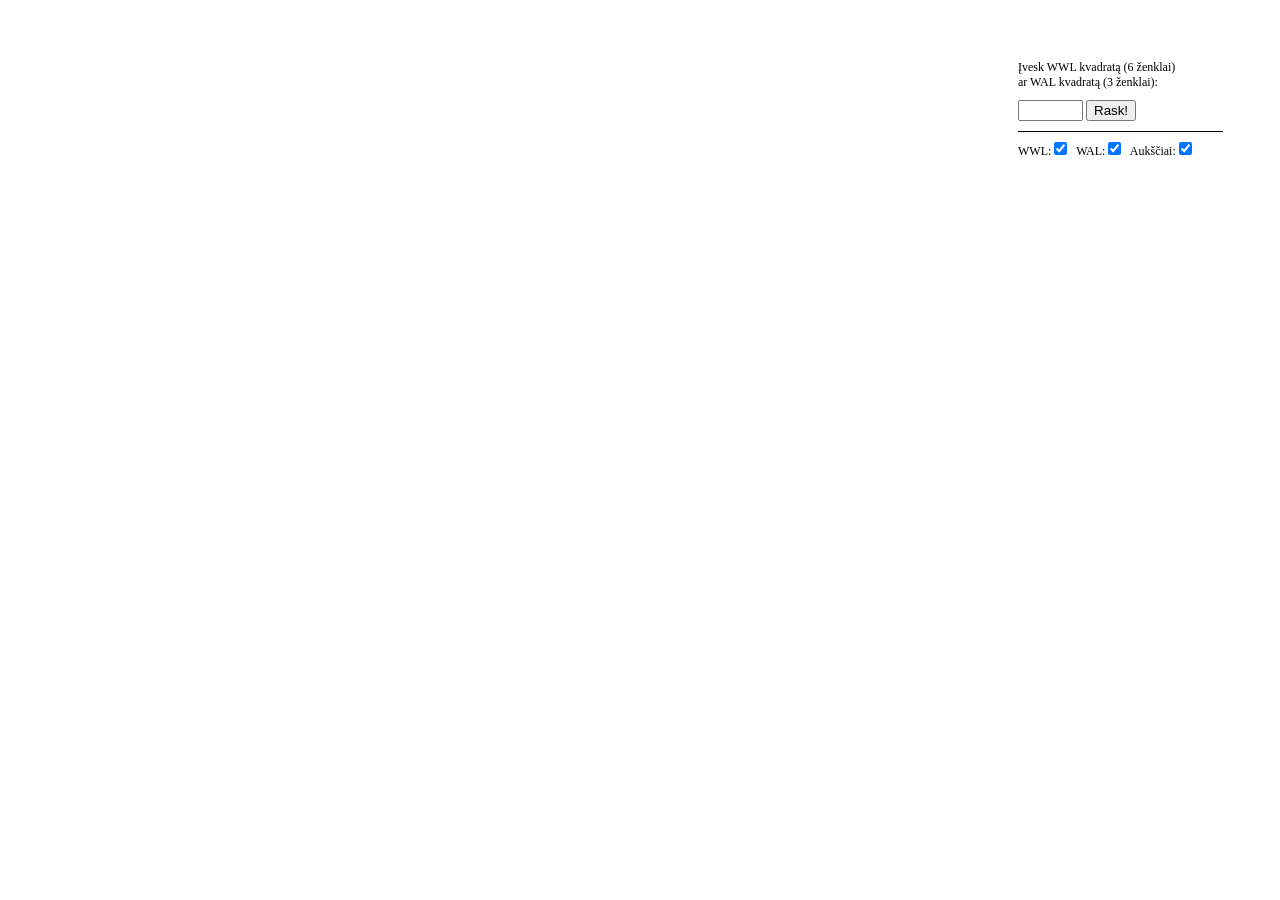
<file: old/mm.htm>
<!DOCTYPE html PUBLIC "-//W3C//DTD XHTML 1.0 Strict//EN" "http://www.w3.org/TR/xhtml1/DTD/xhtml1-strict.dtd"><html xmlns="http://www.w3.org/1999/xhtml" xmlns:v="urn:schemas-microsoft-com:vml">  <head> <meta name="keywords" content="."> <meta http-equiv="Content-Type" content="text/html; charset=utf-8" /> <meta name="viewport" content="width=device-width, initial-scale=1.0, user-scalable=no"/> <script type="text/javascript" src="http://maps.google.com/maps/api/js?sensor=false&libraries=geometry"></script> <style>  html { height: auto; } body { height: auto; margin: 0; padding: 0; } #bar2 { font: 12px verdana; z-index:2; width: 800px; height: 160px; position: absolute; bottom: 40px; right: 47px; background: #FFFFFF; padding: 10px 10px 10px 0; display: none; } #bar2 #bar2in { font: 12px verdana; z-index:2; width: 100px; height: 20px; position: absolute; left: 370px; top: 77px; background: #FFFFFF; padding:10px; z-index: 8; } #bar2 #bar2iner { position: absolute; z-index: 10; width: 800px; height: 160px; cursor: pointer; } #bar2 #bar2over { font: 1px; z-index:12; width: 1px; height: 145px; position: absolute; left: 30px; top: 10px; background: red; display: none; cursor: pointer; } .loc { font: 14px verdana; } #bar { font: 12px verdana; z-index:3; width: 205px; position: absolute; top: 50px; right: 47px; background: #FFFFFF; padding:10px; } #bar2 p { margin:0; padding:0; } #bar p { margin:0; padding:0 0 5px 0; } #bar input { margin:5px 0 0 0; } #bar form { margin:0; padding:0; } #barin { padding: 10px 0 0 0; border-top: 1px solid #000000; margin: 9px 0 0 0; display: none; } #bariner { padding: 10px 0 0 0; border-top: 1px solid #000000; margin: 4px 0 0 0; display: none; } #map_canvas { height: auto; position: absolute; bottom:0; left:0; right:0; top:0; } @media print { #map_canvas { height: 950px; } } </style> <title>Surask savo QTH. WWL ir WAL</title> <script type="text/javascript"> Number.prototype.toRad = function() { return this * Math.PI / 180;};Number.prototype.toDeg = function() { return this * 180 / Math.PI;};function point_it(event, what){ var onePix = nDistM/770; var posPix = event.offsetX?(event.offsetX):event.pageX-document.getElementById("bar2").offsetLeft ; if(posPix < 30) { posPix = 30; } document.getElementById("bar2over").style.left=posPix+"px"; var mtrPix = onePix * (posPix-30);   var lat1 = start.lat().toRad(); var lon1 = start.lng().toRad(); var lat2 = nowPoint.lat().toRad(); var lon2 = nowPoint.lng().toRad();  var dLon = (nowPoint.lng() - start.lng()).toRad(); var brng = Math.atan2(Math.sin(dLon) * Math.cos(lat2), Math.cos(lat1) * Math.sin(lat2) - Math.sin(lat1) * Math.cos(lat2) *  Math.cos(dLon));  var angDist = mtrPix / 6371000;  lat2 = Math.asin(Math.sin(lat1) * Math.cos(angDist) +  Math.cos(lat1) * Math.sin(angDist) *  Math.cos(brng));  lon2 = lon1 + Math.atan2(Math.sin(brng) * Math.sin(angDist) * Math.cos(lat1),  Math.cos(angDist) - Math.sin(lat1) * Math.sin(lat2));  var myLatlng = new google.maps.LatLng(lat2.toDeg(),lon2.toDeg());   document.getElementById("bar2over").style.display = 'inline';  if (markerDist) {  markerDist.setPosition(myLatlng); } else { var icon = new google.maps.MarkerImage("auksc.png", null, null, new google.maps.Point(4, 3), new google.maps.Size(7, 7));  markerDist = new google.maps.Marker({ position: myLatlng, map: map, icon: icon }); } }function centruok() { map.setZoom(15); map.setCenter(markerDist.position);} function setCookie(name, value, expires, path, domain, secure) { var today = new Date(); today.setTime(today.getTime()); if (expires) { expires = expires * 1000 * 60 * 60 * 24; } var expiresDate = new Date(today.getTime() + (expires)); document.cookie = name + "=" + escape(value) + ((expires) ? ";expires=" + expiresDate.toGMTString() : "") + ((path) ? ";path=" + path : "") + ((domain) ? ";domain=" + domain : ""); var pointas = value.split("/"); pointas = new google.maps.LatLng(pointas[1], pointas[0]); rodyk(null, pointas); } function getCookie(checkName) { var aAllCookies = document.cookie.split(';'); var aTempCookie = ''; var cookieName = ''; var cookieValue = ''; var bCookieFound = false; for (i = 0; i < aAllCookies.length; i++) { aTempCookie = aAllCookies[i].split('='); cookieName = aTempCookie[0].replace(/^\s+|\s+$/g, ''); if (cookieName == checkName) { bCookieFound = true; if (aTempCookie.length > 1) { cookieValue = unescape(aTempCookie[1].replace(/^\s+|\s+$/g, '')); } return cookieValue; break; } aTempCookie = null; cookieName = ''; } if (!bCookieFound) { return null; } } function rodyk(overlay, point) { if (point) { nowPoint = point;  var markers = []; var yra = 0; var longDir; if (point.lng() < 0) { longDir = "W"; } else { longDir = "E"; } var latDir; if (point.lat() < 0) { latDir = "S"; } else { latDir = "N"; } var longDeg; var longMin; if (point.lng() > 0) { longDeg = Math.floor(point.lng()); longMin = (point.lng() - longDeg) * 100; } else { longDeg = Math.ceil(point.lng()); longMin = (longDeg - point.lng()) * 100; } var longMin2 = longMin * 60 / 100; var longSec = Math.round((longMin2 - Math.floor(longMin2)) * 60); var latDeg; var latMin; if (point.lat() > 0) { latDeg = Math.floor(point.lat()); latMin = (point.lat() - latDeg) * 100; } else { latDeg = Math.ceil(point.lat()); latMin = (latDeg - point.lat()) * 100; } var latMin2 = latMin * 60 / 100; var latSec = Math.round((latMin2 - Math.floor(latMin2)) * 60); var tmplng = Math.round(point.lng() * 100000) / 100000; var tmplat = Math.round(point.lat() * 100000) / 100000; var strHtml = "<p><b>Koordinatės laipsniais:</b><br/>" + tmplat + " " + latDir; strHtml += ", " + tmplng + " " + longDir; strHtml += "</p>\n"; strHtml += "<p><b>Koordinatės sekundėm:</b><br/>"; strHtml += latDeg + "&deg; " + Math.floor(latMin2) + "' " + latSec + "'' " + latDir + ", "; strHtml += longDeg + "&deg; " + Math.floor(longMin2) + "' " + longSec + "'' " + longDir; strHtml += "</p>\n"; strHtml += "<p><b>Aukštis virš jūros lygio:</b><br/><span id='elevatorius'></span></p>\n"; var ychr = "ABCDEFGHIJKLMNOPQRSTUVWXYZ"; var ynum = "0123456789"; var yqth, yi, yk, ydiv, yres, ylp, y; var y = 0; var ycalc = new Array(0, 0, 0); var yn = new Array(0, 0, 0, 0, 0, 0, 0); ycalc[1] = point.lng() + 180; ycalc[2] = point.lat() + 90; for (yi = 1; yi < 3; ++yi) { for (yk = 1; yk < 4; ++yk) { if (yk != 3) { if (yi == 1) { if (yk == 1) { ydiv = 20; } if (yk == 2) { ydiv = 2; } } if (yi == 2) { if (yk == 1) { ydiv = 10; } if (yk == 2) { ydiv = 1; } } yres = ycalc[yi] / ydiv; ycalc[yi] = yres; if (ycalc[yi] > 0) { ylp = Math.floor(yres); } else { ylp = Math.ceil(yres); } ycalc[yi] = (ycalc[yi] - ylp) * ydiv; } else { if (yi == 1) { ydiv = 12; } else { ydiv = 24; } yres = ycalc[yi] * ydiv; ycalc[yi] = yres; if (ycalc[yi] > 0) { ylp = Math.floor(yres); } else { ylp = Math.ceil(yres); } }++y; yn[y] = ylp; } } if (overlay == 4) { yqth = ychr.charAt(yn[1]) + ychr.charAt(yn[4]) + ynum.charAt(yn[2]) + ynum.charAt(yn[5]); } else { yqth = ychr.charAt(yn[1]) + ychr.charAt(yn[4]) + ynum.charAt(yn[2]) + ynum.charAt(yn[5]) + ychr.charAt(yn[3]) + ychr.charAt(yn[6]); } var raide = ychr.charAt(Math.floor(((point.lat() - 56.5) * -1) / 0.1666666667)); var skaicius = Math.floor((point.lng() - 20.8333333333) / 0.1666666667);  if (skaicius < 0) { var kvadratas = raide + (100 + skaicius); } else if (skaicius < 10) { var kvadratas = raide + '0' + skaicius; } else { var kvadratas = raide + skaicius; } for (var i = 0; i < kvadratai.length; i++) { if (kvadratai[i] == kvadratas) { yra = 1; } } strHtml += "<p><b>WWL lokatorius:</b><img src='line_wwl.gif' alt='' /><br/><span class='loc'>" + yqth; strHtml += "</span></p>\n"; if (yra == 1 && overlay != 4) { strHtml += "<p><b>WAL lokatorius:</b><img src='line_wal.gif' alt='' /><br/><span class='loc'>" + kvadratas; strHtml += "</span></p>\n"; } /* strHtml += "<p style='padding-top: 10px; margin-top: 5px; border-top: 1px solid black'>"; strHtml += "WWL: <input type='checkbox' id='chWWL' style='padding:0; margin:0;' checked='checked'> &nbsp;"; strHtml += "WAL: <input type='checkbox' id='chWAL' style='padding:0; margin:0;' checked='checked'> &nbsp; "; strHtml += "Aukščiai: <input type='checkbox' id='chALT' style='padding:0; margin:0;' checked='checked'></p>"; */ var strHtml2 = ''; if (markerhome) { markerhome.setMap(null); markerhome.length = 0; } if (geodesic) { geodesic.setMap(null); geodesic.length = 0; } if (strCookie = getCookie("home")) { strHtml2 += "<p><b>Atstumas nuo namų taško:</b><br/>"; var aStart = strCookie.split("/"); start = new google.maps.LatLng(aStart[1], aStart[0]); markerhome = new google.maps.Marker({ position: start, map: map, icon: 'line_namai.png' }); var polylineClickp = [point, start]; geodesic = new google.maps.Polyline({ path: polylineClickp, strokeColor: '#0000FF', strokeOpacity: 0.4, strokeWeight: 3, geodesic: true }); geodesic.setMap(map); nDistM = google.maps.geometry.spherical.computeDistanceBetween(point, start); if (nDistM >= 10000) { var nDistKm = Math.round(nDistM / 1000); strHtml2 += Math.ceil(nDistM / 1000) + "km"; } else if (nDistM >= 1000) { strHtml2 += Math.ceil(nDistM / 100) / 10 + "km"; } else { strHtml2 += Math.round(nDistM) + "m"; }    if(aStart[1] != point.lat() && aStart[0] != point.lng() && document.getElementById('chALT').checked) {  strHtmlBar2 = "http://www.heywhatsthat.com/bin/profile.cgi?src=main&pt0="+aStart[1]+","+aStart[0]+",ff&pt1="+point.lat()+","+point.lng()+"&curvature=0&axes=1&metric=1";  document.getElementById('bar2').style.display = 'block'; document.getElementById('bar2iner').style.backgroundImage = 'url(\''+strHtmlBar2+'\')'; } else { document.getElementById('bar2').style.display = 'none'; }  var headas = google.maps.geometry.spherical.computeHeading(start, point); if (headas < 0) headas = headas + 360; strHtml2 += "<p><b>Azimutas nuo namų taško:</b><br/>"; strHtml2 += Math.round(headas); strHtml2 += "&deg;"; } strHtml2 += "</p>\n"; strHtml2 += "<p><a href='#' onClick='setCookie(\"home\", \"" + point.lng() + "/" + point.lat() + "\", 365 * 10);return false;'>Nustatyti šią vietą namų tašku</a></p>\n"; if (strCookie = getCookie("home")) { strHtml2 += "<p><a href='#' onClick='setCookie(\"home\", \"" + point.lng() + "/" + point.lat() + "\", -1 * 365 * 10);return false;'>Ištrinti namų tašką</a></p>\n"; } document.getElementById('barin').style.display = 'block'; document.getElementById('barin').innerHTML = strHtml; document.getElementById('bariner').style.display = 'block'; document.getElementById('bariner').innerHTML = strHtml2; if (marker2) { marker2.setMap(null); marker2.length = 0; } if (markerDist) { markerDist.setMap(null); markerDist.length = 0; markerDist = 0; document.getElementById("bar2over").style.display = 'none'; } if (polylineClick0) { polylineClick0.setMap(null); polylineClick0.length = 0; } if (polylineClick) { polylineClick.setMap(null); polylineClick.length = 0; } if (polylineClick2) { polylineClick2.setMap(null); polylineClick2.length = 0; } if (overlay != 3) marker2 = new google.maps.Marker({ position: point, map: map, }); if (overlay == 4) { var polylineClick0p = [new google.maps.LatLng(point.lat() - 0.5, point.lng() - 1), new google.maps.LatLng(point.lat() - 0.5, point.lng() + 1), new google.maps.LatLng(point.lat() + 0.5, point.lng() + 1), new google.maps.LatLng(point.lat() + 0.5, point.lng() - 1), new google.maps.LatLng(point.lat() - 0.5, point.lng() - 1)]; polylineClick0 = new google.maps.Polyline({ path: polylineClick0p, strokeColor: "#FF0000", strokeOpacity: .4, strokeWeight: 6 }); if (document.getElementById('chWWL').checked) polylineClick0.setMap(map);  } else { var bottomLeftLong = Math.floor(point.lng() / 0.0833333333) * 0.0833333333; var bottomLeftLat = Math.floor(point.lat() / 0.0416666666) * 0.0416666666; var polylineClickp = [new google.maps.LatLng(bottomLeftLat, bottomLeftLong), new google.maps.LatLng(bottomLeftLat, bottomLeftLong + 0.0833333333), new google.maps.LatLng(bottomLeftLat + 0.0416666666, bottomLeftLong + 0.0833333333), new google.maps.LatLng(bottomLeftLat + 0.0416666666, bottomLeftLong), new google.maps.LatLng(bottomLeftLat, bottomLeftLong)]; polylineClick = new google.maps.Polyline({ path: polylineClickp, strokeColor: "#FF0000", strokeOpacity: .4, strokeWeight: 6 }); if (overlay != 3) if (document.getElementById('chWWL').checked) polylineClick.setMap(map);  var bottomLeftLong2 = Math.floor(point.lng() / 0.1666666667) * 0.1666666667; var bottomLeftLat2 = Math.floor(point.lat() / 0.1666666667) * 0.1666666667; var polylineClick2p = [new google.maps.LatLng(bottomLeftLat2, bottomLeftLong2), new google.maps.LatLng(bottomLeftLat2, bottomLeftLong2 + 0.1666666667), new google.maps.LatLng(bottomLeftLat2 + 0.1666666667, bottomLeftLong2 + 0.1666666667), new google.maps.LatLng(bottomLeftLat2 + 0.1666666667, bottomLeftLong2), new google.maps.LatLng(bottomLeftLat2, bottomLeftLong2)]; polylineClick2 = new google.maps.Polyline({ path: polylineClick2p, strokeColor: "#00FF00", strokeOpacity: .4, strokeWeight: 6 }); if (overlay != 3) if (yra == 1) if (document.getElementById('chWAL').checked) polylineClick2.setMap(map); } } getElevation(point); } var kvadratai = new Array('A05', 'A06', 'A07', 'A08', 'A09', 'A10', 'A11', 'A12', 'A13', 'A14', 'A15', 'A16', 'A17', 'A18', 'A22', 'A23', 'A24', 'B02', 'B03', 'B04', 'B05', 'B06', 'B07', 'B08', 'B09', 'B10', 'B11', 'B12', 'B13', 'B14', 'B15', 'B16', 'B17', 'B18', 'B19', 'B20', 'B21', 'B22', 'B23', 'B24', 'B25', 'B26', 'C99','C00','C01', 'C02', 'C03', 'C04', 'C05', 'C06', 'C07', 'C08', 'C09', 'C10', 'C11', 'C12', 'C13', 'C14', 'C15', 'C16', 'C17', 'C18', 'C19', 'C20', 'C21', 'C22', 'C23', 'C24', 'C25', 'C26', 'C27', 'C28', 'C29', 'C30', 'D99', 'D00', 'D01', 'D02', 'D03', 'D04', 'D05', 'D06', 'D07', 'D08', 'D09', 'D10', 'D11', 'D12', 'D13', 'D14', 'D15', 'D16', 'D17', 'D18', 'D19', 'D20', 'D21', 'D22', 'D23', 'D24', 'D25', 'D26', 'D27', 'D28', 'D29', 'D30', 'D31', 'D32', 'E99', 'E00', 'E01', 'E02', 'E03', 'E04', 'E05', 'E06', 'E07', 'E08', 'E09', 'E10', 'E11', 'E12', 'E13', 'E14', 'E15', 'E16', 'E17', 'E18', 'E19', 'E20', 'E21', 'E22', 'E23', 'E24', 'E25', 'E26', 'E27', 'E28', 'E29', 'E30', 'E31', 'E32', 'E33', 'E34', 'F99', 'F00', 'F01', 'F02', 'F03', 'F04', 'F05', 'F06', 'F07', 'F08', 'F09', 'F10', 'F11', 'F12', 'F13', 'F14', 'F15', 'F16', 'F17', 'F18', 'F19', 'F20', 'F21', 'F22', 'F23', 'F24', 'F25', 'F26', 'F27', 'F28', 'F29', 'F30', 'F31', 'F32', 'F33', 'F34', 'G98', 'G99', 'G00', 'G01', 'G02', 'G03', 'G04', 'G05', 'G06', 'G07', 'G08', 'G09', 'G10', 'G11', 'G12', 'G13', 'G14', 'G15', 'G16', 'G17', 'G18', 'G19', 'G20', 'G21', 'G22', 'G23', 'G24', 'G25', 'G26', 'G27', 'G28', 'G29', 'G30', 'G31', 'G32', 'G33', 'G34', 'G35', 'H99', 'H00', 'H01', 'H02', 'H03', 'H04', 'H05', 'H06', 'H07', 'H08', 'H09', 'H10', 'H11', 'H12', 'H13', 'H14', 'H15', 'H16', 'H17', 'H18', 'H19', 'H20', 'H21', 'H22', 'H23', 'H24', 'H25', 'H26', 'H27', 'H28', 'H29', 'H30', 'H31', 'H32', 'H33', 'H34', 'H35', 'H36', 'I05', 'I06', 'I07', 'I08', 'I09', 'I10', 'I11', 'I12', 'I13', 'I14', 'I15', 'I16', 'I17', 'I18', 'I19', 'I20', 'I21', 'I22', 'I23', 'I24', 'I25', 'I26', 'I27', 'I28', 'I29', 'I30', 'I31', 'I32', 'I33', 'I34', 'I35', 'J10', 'J11', 'J12', 'J13', 'J14', 'J15', 'J16', 'J17', 'J18', 'J19', 'J20', 'J21', 'J22', 'J23', 'J24', 'J25', 'J26', 'J27', 'J28', 'J29', 'J30', 'J31', 'J32', 'K11', 'K12', 'K13', 'K14', 'K15', 'K16', 'K17', 'K18', 'K19', 'K20', 'K21', 'K22', 'K23', 'K24', 'K25', 'K26', 'K27', 'K28', 'K29', 'L11', 'L12', 'L13', 'L14', 'L15', 'L16', 'L17', 'L18', 'L19', 'L20', 'L21', 'L22', 'L23', 'L24', 'L25', 'L26', 'L27', 'L28', 'L29', 'M11', 'M12', 'M13', 'M14', 'M15', 'M16', 'M17', 'M18', 'M19', 'M20', 'M21', 'M22', 'M23', 'M24', 'M25', 'M26', 'M27', 'M28', 'N13', 'N14', 'N15', 'N16', 'N17', 'N18', 'N19', 'N20', 'N21', 'N22', 'N23', 'N24', 'N25', 'N26', 'N27', 'N28', 'N29', 'O15', 'O16', 'O17', 'O18', 'O19', 'O20', 'O21', 'O22', 'O23', 'O24', 'O25', 'O28', 'O29', 'P15', 'P16', 'P17', 'P18', 'P19', 'P20', 'P21', 'P22', 'P23'); var polylineClick0; var polylineClick; var polylineClick2; var marker2, nDistM, start, nowPoint; var markerDist; var markerhome; var map; var elevator; var geodesic; var strCookie; function initialize() { var myLatlng = new google.maps.LatLng(55.221874, 23.856564); var myOptions = { zoom: 7, center: myLatlng, panControl: false, scaleControl: false, streetViewControl: false, zoomControlOptions: { position: google.maps.ControlPosition.RIGHT_TOP }, mapTypeId: google.maps.MapTypeId.ROADMAP }; map = new google.maps.Map(document.getElementById("map_canvas"), myOptions); google.maps.event.addListener(map, 'click', function (event) { rodyk('', event.latLng); }); elevator = new google.maps.ElevationService(); if (strCookie = getCookie("home")) { var aStart = strCookie.split("/"); start = new google.maps.LatLng(aStart[1], aStart[0]); rodyk(3, start); }(function () { var urlHalves = String(document.location).split('?');  if (urlHalves[1]) { var urlVarPair = urlHalves[1].split('='); if (urlVarPair[1]) { document.getElementById('loc').value = urlVarPair[1].toUpperCase(); convi(); } else { var urltmp = urlHalves[1].replace("%20",""); urltmp = urltmp.split(',');  if(urltmp[1]) { var urltmpstart = new google.maps.LatLng(urltmp[0], urltmp[1]); rodyk('', urltmpstart) } else { document.getElementById('loc').value = urlVarPair[0].toUpperCase(); convi(); } } } })();  var ltborder = [ new google.maps.LatLng(55.28083, 20.9537167), new google.maps.LatLng(55.384, 20.653783), new google.maps.LatLng(55.4555, 20.7054167), new google.maps.LatLng(55.56493, 20.7485167), new google.maps.LatLng(55.6357, 20.7538), new google.maps.LatLng(55.7251167, 20.7222167), new google.maps.LatLng(55.915567, 20.68935), new google.maps.LatLng(56.0454167, 20.7097167), new google.maps.LatLng(56.06913, 21.0643) ]; var ltborder = new google.maps.Polyline({ path: ltborder, strokeColor: "#DDDDDD", strokeOpacity: 1.0, strokeWeight: 2 }); ltborder.setMap(map); } function getElevation(point) { var locations = []; var clickedLocation = point; locations.push(clickedLocation); var positionalRequest = { 'locations': locations }; document.getElementById('elevatorius').innerHTML = 'skaičiuojama...'; elevator.getElevationForLocations(positionalRequest, function (results, status) { if (status == google.maps.ElevationStatus.OK && results[0]) { document.getElementById('elevatorius').innerHTML = Math.round(results[0].elevation) + ' m'; } }); } function convi() { var kvadratas = document.getElementById('loc').value; var locator = kvadratas.toUpperCase(); var locx = locator; var loca = new Array(); if (locator.length == 4) { locator = locator + "MM00AA"; } else if (locator.length == 6) { locator = locator + "55AA"; } var yra = 0; for (var i = 0; i < kvadratai.length; i++) { if (kvadratai[i] == locator) { yra = 1; } } var walRegExp = /[A-R]{1}[0-9]{2}/; var wwlRegExp = /[A-R]{2}[0-9]{2}[A-X]{2}[0-9]{2}[A-X]{2}/; if (locator.length == 10 && wwlRegExp.test(locator)) { var i = 0; while (i < 10) { loca[i] = locator.charCodeAt(i) - 65; i++; } loca[2] += 17; loca[3] += 17; loca[6] += 17; loca[7] += 17; point_x = (loca[0] * 20 + loca[2] * 2 + loca[4] / 12 + loca[6] / 120 + loca[8] / 2880 - 180); point_y = (loca[1] * 10 + loca[3] + loca[5] / 24 + loca[7] / 240 + loca[9] / 5760 - 90); } else if (locator.length == 3 && walRegExp.test(locator) && yra == 1) { var i = 0; locac = (parseFloat(locator[1]) * 10) + parseFloat(locator[2]); if (locac > 90){ locac = locac - 100; } loca[0] = locator.charCodeAt(0) - 65; point_x = (locac * 0.1666666667) + 20.916666666668; point_y = ((loca[0] * 0.1666666667) - 56.41666666665) * -1; } else { alert("Toks kvadratas neegzistuoja"); return false; } var point = new google.maps.LatLng(point_y, point_x); if (kvadratas.length == 4) { map.setCenter(point); map.setZoom(6); rodyk(4, point); } else { map.setCenter(point); map.setZoom(10); rodyk(null, point); } return false; } </script> </head>  <body onload="initialize()"> <div id="map_canvas"></div> <div id="bar"> <form onsubmit="return convi()"> <p>Įvesk WWL kvadratą (6 ženklai) <br/>ar WAL kvadratą (3 ženklai):</p> <p> <input size="6" id="loc" maxlength="6" name="loc" value=""> <input type="submit" value="Rask!"> </p> </form> <div id="barin"></div> <div id="bariner"></div> <p style='padding: 10px 0 0 0; margin-top: 5px; border-top: 1px solid black'> <label for="chWWL">WWL: </label><input type="checkbox" id="chWWL" style="padding:0; margin:0;" checked="checked"> &nbsp; <label for="chWAL">WAL: </label><input type="checkbox" id="chWAL" style="padding:0; margin:0;" checked="checked"> &nbsp; <label for="chALT">Aukščiai: </label><input type="checkbox" id="chALT" style="padding:0; margin:0;" checked="checked" onclick="document.getElementById('bar2').style.display = 'none'" ></p> </div> <div id="bar2"> <div id="bar2in">skaičiuojama...</div> <div id="bar2iner" onmousemove="point_it(event, 1)"></div> <div id="bar2over" onclick="centruok()"></div> </div> </body></html>
</file>
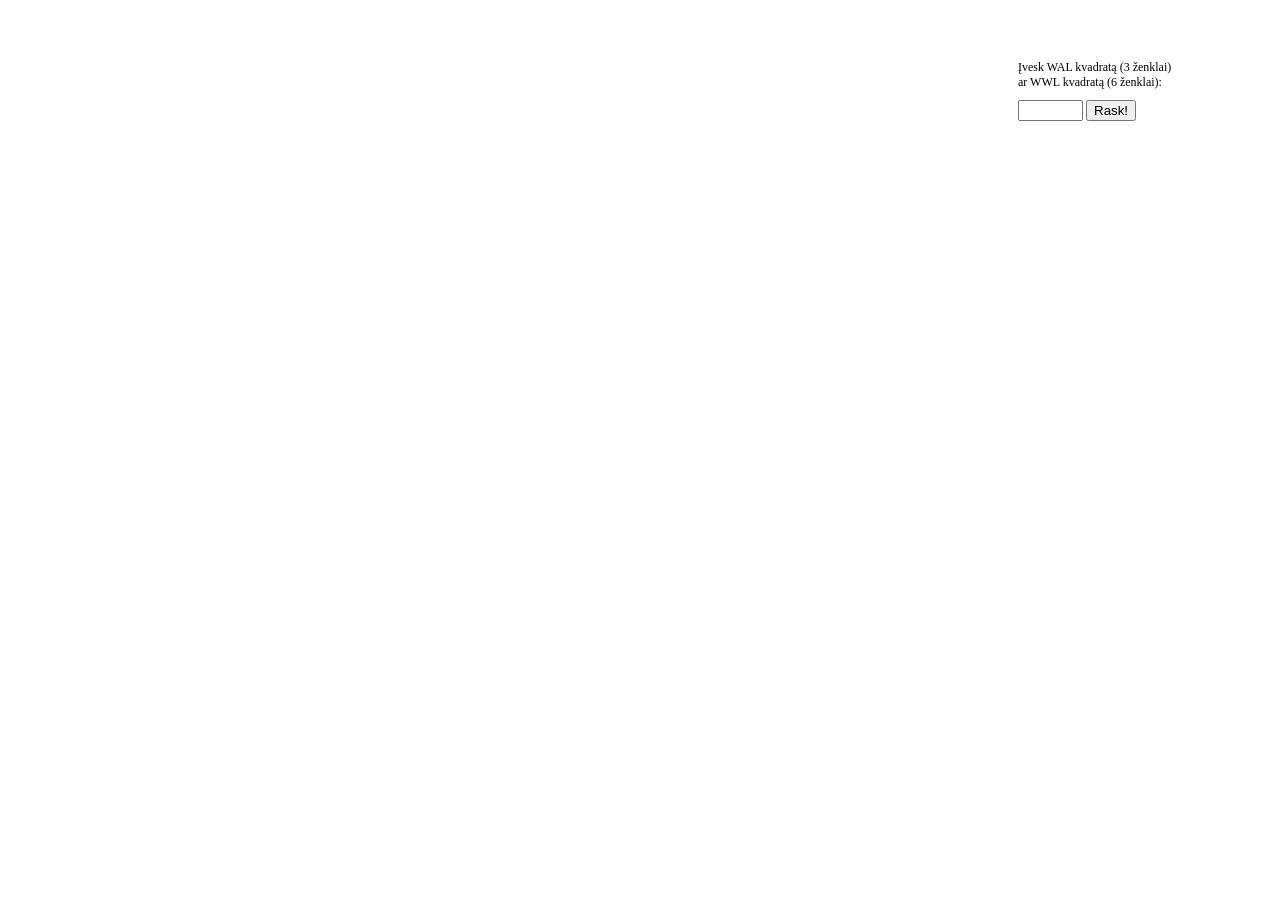
<file: old/v4.htm>
<!DOCTYPE html PUBLIC "-//W3C//DTD XHTML 1.0 Strict//EN" "http://www.w3.org/TR/xhtml1/DTD/xhtml1-strict.dtd">
<html xmlns="http://www.w3.org/1999/xhtml" xmlns:v="urn:schemas-microsoft-com:vml">
 <head>
 <meta name="keywords" content=".">
 <meta http-equiv="Content-Type" content="text/html; charset=utf-8" />
 <meta name="viewport" content="width=device-width, initial-scale=1.0, user-scalable=no" />
 <script type="text/javascript" src="http://maps.google.com/maps/api/js?sensor=false&libraries=geometry"></script>
 <style>
	 html {height: auto;}
	 body {height: auto;  margin: 0;  padding: 0;}
	 
	 #bar {font: 12px verdana; z-index:2; width: 205px; position: absolute; top: 50px; right: 47px; background: #FFFFFF; padding:10px;}
	 #bar p {margin:0; padding:0 0 5px 0;}
	 #bar input {margin:5px 0 0 0;}
	 #bar form {margin:0;padding:0;}
	 #barin {padding: 10px 0 0 0; border-top: 1px solid #000000; margin: 9px 0 0 0; display: none;}
	 #bariner {padding: 10px 0 0 0; border-top: 1px solid #000000; margin: 9px 0 0 0; display: none;}
	
	 #map_canvas {height: auto; position: absolute; bottom:0; left:0; right:0; top:0;}
	 @media print { #map_canvas {height: 950px;} }
 </style>
 <title>Surask savo QTH. WWL ir WAL</title>


 <script type="text/javascript">
 	
 	
	function setCookie(name, value, expires, path, domain, secure) {
		var today = new Date();
		today.setTime(today.getTime());
	
		if (expires){ expires = expires * 1000 * 60 * 60 * 24; }
	
		var expiresDate = new Date( today.getTime() + (expires) );
	
		document.cookie = name + "=" + escape(value) +
		((expires) ? ";expires=" + expiresDate.toGMTString() : "") + 
		((path) ? ";path=" + path : "") + 
		((domain) ? ";domain=" + domain : "");
	 
		var pointas = value.split("/");
		pointas = new google.maps.LatLng(pointas[1], pointas[0]);
		rodyk(null, pointas);
	}

	function getCookie(checkName) {
		var aAllCookies = document.cookie.split(';');
		var aTempCookie = '';
		var cookieName = '';
		var cookieValue = '';
		var bCookieFound = false;

		for (i = 0; i < aAllCookies.length; i++)
		{
			aTempCookie = aAllCookies[i].split('=');
			cookieName = aTempCookie[0].replace(/^\s+|\s+$/g, '');
			
				if (cookieName == checkName)
				{
					bCookieFound = true;
					
					if (aTempCookie.length > 1){
				 		cookieValue = unescape(aTempCookie[1].replace(/^\s+|\s+$/g, ''));
					}
					
		 			return cookieValue;
		 			break;
				}
				
		 		aTempCookie = null;
		 		cookieName = '';
		}
		
		if (!bCookieFound){ return null; }
 }
 	
 	
 	
 	
	function rodyk (overlay, point) {
		if (point) {
	 
	 var markers = [];

	 
			var yra = 0;
			
			var longDir;
			if (point.lng() < 0){
				longDir = "W"}
			else{
				longDir = "E";}
				
			var latDir;
			if (point.lat() < 0){
				latDir = "S"}
			else{
				latDir = "N";}
					
			var longDeg;
			var longMin;
			
			if (point.lng() > 0) {
				longDeg = Math.floor(point.lng());
				longMin = (point.lng() - longDeg) * 100;
			}
			else {
				longDeg = Math.ceil(point.lng());
				longMin = (longDeg - point.lng()) * 100;
			}
			
			var longMin2 = longMin * 60 / 100;
			var longSec = Math.round((longMin2 - Math.floor(longMin2)) * 60);
			
			var latDeg;
			var latMin;
			
			if (point.lat() > 0) {
				latDeg = Math.floor(point.lat());
				latMin = (point.lat() - latDeg) * 100;
			}
			else {
				latDeg = Math.ceil(point.lat());
				latMin = (latDeg - point.lat()) * 100;
			}
			
			var latMin2 = latMin * 60 / 100;
			var latSec = Math.round((latMin2 - Math.floor(latMin2)) * 60);
			
			var strHtml = "<p><b>Koordinatės laipsniais:</b><br/>" + Math.round(point.lng() * 100000) / 100000 + " " + longDir;
			strHtml += ", " + Math.round(point.lat() * 100000) / 100000 + " " + latDir;
			strHtml += "</p>\n";
			strHtml += "<p><b>Koordinatės sekundėm:</b><br/>";
			strHtml += longDeg + "&deg; " + Math.floor(longMin2) + "' " + longSec + "'' "+ longDir + ", ";
			strHtml += latDeg + "&deg; " + Math.floor(latMin2) + "' " + latSec + "'' "+ latDir;
			strHtml += "</p>\n";
			strHtml += "<p><b>Aukštis virš jūros lygio:</b><br/><span id='elevatorius'></span</p>\n";
			
			
			var ychr = "ABCDEFGHIJKLMNOPQRSTUVWXYZ";
			var ynum = "0123456789";
			var yqth, yi, yk, ydiv, yres, ylp, y;
			var y = 0;
			var ycalc = new Array(0,0,0);
			var yn = new Array(0,0,0,0,0,0,0);

		 	ycalc[1] = point.lng() + 180;
		 	ycalc[2] = point.lat() + 90;
		 	
 			for (yi = 1; yi < 3; ++yi) {
 				for (yk = 1; yk < 4; ++yk) {
 					if (yk != 3) {
 						if (yi == 1) {
 							if (yk == 1) { ydiv = 20;}
 							if (yk == 2) { ydiv = 2; }
 						}
						if (yi == 2) {
							if (yk == 1) { ydiv = 10; }
							if (yk == 2) { ydiv = 1; }
						}

						yres = ycalc[yi] / ydiv;
						ycalc[yi] = yres;
						
						if (ycalc[yi]>0) {
							ylp = Math.floor(yres)
						}
						else {
							ylp = Math.ceil(yres);
						}
						
						ycalc[yi] = (ycalc[yi] - ylp) * ydiv;
					}
					else {
						if (yi == 1) {
							ydiv = 12;
						}
						else{
							ydiv = 24;
						}

						yres = ycalc[yi] * ydiv;
						ycalc[yi] = yres;
						
						if (ycalc[yi] > 0) {
							ylp = Math.floor(yres)
						}
						else {
							ylp = Math.ceil(yres);
						}
					}

 					++y;
 					yn[y] = ylp;
 				}
			}
			
			if(overlay == 4) {
				yqth = ychr.charAt(yn[1]) + ychr.charAt(yn[4]) + ynum.charAt(yn[2]) + ynum.charAt(yn[5]);
 			}
 			else {
				yqth = ychr.charAt(yn[1]) + ychr.charAt(yn[4]) + ynum.charAt(yn[2]) + ynum.charAt(yn[5]) + ychr.charAt(yn[3])+ ychr.charAt(yn[6]);
			}
			
			
			var raide = ychr.charAt(Math.floor(((point.lat()-56.5)*-1)/0.1666666667));
			var skaicius = Math.floor((point.lng()-20.8333333333)/0.1666666667);
 
			if (skaicius < 10) {
				var kvadratas = raide+'0'+skaicius;
			}
			else {
				var kvadratas = raide+skaicius;
			}
 
			for(var i=0; i<kvadratai.length; i++) {
				if (kvadratai[i] == kvadratas) {
					yra = 1;
				}
			}
 
			strHtml += "<p><b>WWL lokatorius:</b><img src='line_wwl.gif' alt='' /><br/>" + yqth;
			strHtml += "</p>\n";
 
 
			if (yra == 1 && overlay != 4)
			{  
				strHtml += "<p><b>WAL lokatorius:</b><img src='line_wal.gif' alt='' /><br/>" + kvadratas;
				strHtml += "</p>\n";
			} 
 
			var strHtml2 = '';
				
			if(markerhome) { markerhome.setMap(null); markerhome.length = 0; }
			if(geodesic) { geodesic.setMap(null); geodesic.length = 0; }
			
			if (strCookie = getCookie("home")) {
				strHtml2 += "<p><b>Atstumas nuo namų taško:</b><br/>";
				var aStart = strCookie.split("/");
				var start = new google.maps.LatLng(aStart[1], aStart[0]);
				
				markerhome = new google.maps.Marker({
					position: start,
 					map: map,
					icon: 'line_namai.png'
 				});
 				
 				
 			var polylineClickp = [point,start	];
 
 
    geodesic = new google.maps.Polyline({
    	path: polylineClickp,
      strokeColor: '#0000FF',
      strokeOpacity: 0.4,
      strokeWeight: 3,
      geodesic: true
    });
    
    geodesic.setMap(map);

 				
				var nDistM = google.maps.geometry.spherical.computeDistanceBetween(point, start);
				
		 		if (nDistM >= 10000) {
					var nDistKm = nDistM / 1000;
					strHtml2 += nDistM / 1000 + "km";
				}
				else if (nDistM >= 1000) {
					strHtml2 += Math.round(nDistM / 100) / 10 + "km";
				}
				else {
					strHtml2 += Math.round(nDistM) + "m"; }
					
					var headas = google.maps.geometry.spherical.computeHeading(start, point);
				if(headas < 0)
				headas = headas + 360;
					
				strHtml2 += "<p><b>Azimutas nuo namų taško:</b><br/>";
					strHtml2 += Math.round(headas);
					strHtml2 += "&deg;";
					
					
			}
				 
			strHtml2 += "</p>\n";
			strHtml2 += "<p><a href='#' onClick='setCookie(\"home\", \"" + point.lng() + "/" + point.lat() + "\", 365 * 10);return false;'>Nustatyti šią vietą namų tašku</a></p>\n";
				
			if (strCookie = getCookie("home")) {
				strHtml2 += "<p><a href='#' onClick='setCookie(\"home\", \"" + point.lng() + "/" + point.lat() + "\", -1 * 365 * 10);return false;'>Ištrinti namų tašką</a></p>\n";
			}


			document.getElementById('barin').style.display = 'block';
			document.getElementById('barin').innerHTML = strHtml;
			document.getElementById('bariner').style.display = 'block';
			document.getElementById('bariner').innerHTML = strHtml2;
 

			if(marker2) { marker2.setMap(null); marker2.length = 0; }
			if(polylineClick0) { polylineClick0.setMap(null); polylineClick0.length = 0; }
			if(polylineClick) { polylineClick.setMap(null); polylineClick.length = 0; }
			if(polylineClick2) { polylineClick2.setMap(null); polylineClick2.length = 0; }
			
			if(overlay != 3)
			marker2 = new google.maps.Marker({position: point, map: map,});

			if(overlay == 4) {				
		 		var polylineClick0p = [
					new google.maps.LatLng(point.lat()-0.5, point.lng()-1),
					new google.maps.LatLng(point.lat()-0.5, point.lng()+1),
					new google.maps.LatLng(point.lat()+0.5, point.lng()+1),
					new google.maps.LatLng(point.lat()+0.5, point.lng()-1),
					new google.maps.LatLng(point.lat()-0.5, point.lng()-1)
		  	];
		  	polylineClick0 = new google.maps.Polyline({
		   		path: polylineClick0p,
					strokeColor: "#FF0000",
					strokeOpacity: .4,
					strokeWeight: 6
		  	});
		  	
		  	polylineClick0.setMap(map);
		 	}
			else
			{
				
				var bottomLeftLong = Math.floor(point.lng() / 0.0833333333) * 0.0833333333;
				var bottomLeftLat = Math.floor(point.lat() / 0.0416666666) * 0.0416666666;
				
				var polylineClickp = [
					new google.maps.LatLng(bottomLeftLat, bottomLeftLong),
					new google.maps.LatLng(bottomLeftLat, bottomLeftLong + 0.0833333333),
					new google.maps.LatLng(bottomLeftLat + 0.0416666666, bottomLeftLong + 0.0833333333),
					new google.maps.LatLng(bottomLeftLat + 0.0416666666, bottomLeftLong),
					new google.maps.LatLng(bottomLeftLat, bottomLeftLong)
		  	];
		  	polylineClick = new google.maps.Polyline({
		  		path: polylineClickp,
					strokeColor: "#FF0000",
					strokeOpacity: .4,
					strokeWeight: 6
		  	});
		
			if(overlay != 3)
		  	polylineClick.setMap(map);
		  	
		  	
				
				var bottomLeftLong2 = Math.floor(point.lng() / 0.1666666667) * 0.1666666667;
				var bottomLeftLat2 = Math.floor(point.lat() / 0.1666666667) * 0.1666666667;
				
				var polylineClick2p = [
					new google.maps.LatLng(bottomLeftLat2, bottomLeftLong2),
					new google.maps.LatLng(bottomLeftLat2, bottomLeftLong2 + 0.1666666667),
					new google.maps.LatLng(bottomLeftLat2 + 0.1666666667, bottomLeftLong2 + 0.1666666667),
					new google.maps.LatLng(bottomLeftLat2 + 0.1666666667, bottomLeftLong2),
					new google.maps.LatLng(bottomLeftLat2, bottomLeftLong2)
		  	];
		  	polylineClick2 = new google.maps.Polyline({
		   		path: polylineClick2p,
					strokeColor: "#00FF00",
					strokeOpacity: .4,
					strokeWeight: 6
		  	});
		  	
			if(overlay != 3)
				if (yra == 1)
					polylineClick2.setMap(map);
			}
		}
		getElevation(point);
	}
			
			
			
	var kvadratai=new Array('A05','A06','A07','A08','A09','A10','A11','A12','A13','A14','A15','A16','A17','A18','A22','A23','A24','B02','B03','B04','B05','B06','B07','B08','B09','B10','B11','B12','B13','B14','B15','B16','B17','B18','B19','B20','B21','B22','B23','B24','B25','B26','C01','C02','C03','C04','C05','C06','C07','C08','C09','C10','C11','C12','C13','C14','C15','C16','C17','C18','C19','C20','C21','C22','C23','C24','C25','C26','C27','C28','C29','C30','D01','D02','D03','D04','D05','D06','D07','D08','D09','D10','D11','D12','D13','D14','D15','D16','D17','D18','D19','D20','D21','D22','D23','D24','D25','D26','D27','D28','D29','D30','D31','D32','E01','E02','E03','E04','E05','E06','E07','E08','E09','E10','E11','E12','E13','E14','E15','E16','E17','E18','E19','E20','E21','E22','E23','E24','E25','E26','E27','E28','E29','E30','E31','E32','E33','E34','F01','F02','F03','F04','F05','F06','F07','F08','F09','F10','F11','F12','F13','F14','F15','F16','F17','F18','F19','F20','F21','F22','F23','F24','F25','F26','F27','F28','F29','F30','F31','F32','F33','F34','G00','G01','G02','G03','G04','G05','G06','G07','G08','G09','G10','G11','G12','G13','G14','G15','G16','G17','G18','G19','G20','G21','G22','G23','G24','G25','G26','G27','G28','G29','G30','G31','G32','G33','G34','G35','H00','H01','H02','H03','H04','H05','H06','H07','H08','H09','H10','H11','H12','H13','H14','H15','H16','H17','H18','H19','H20','H21','H22','H23','H24','H25','H26','H27','H28','H29','H30','H31','H32','H33','H34','H35','H36','I05','I06','I07','I08','I09','I10','I11','I12','I13','I14','I15','I16','I17','I18','I19','I20','I21','I22','I23','I24','I25','I26','I27','I28','I29','I30','I31','I32','I33','I34','I35','J10','J11','J12','J13','J14','J15','J16','J17','J18','J19','J20','J21','J22','J23','J24','J25','J26','J27','J28','J29','J30','J31','J32','K11','K12','K13','K14','K15','K16','K17','K18','K19','K20','K21','K22','K23','K24','K25','K26','K27','K28','K29','L11','L12','L13','L14','L15','L16','L17','L18','L19','L20','L21','L22','L23','L24','L25','L26','L27','L28','L29','M11','M12','M13','M14','M15','M16','M17','M18','M19','M20','M21','M22','M23','M24','M25','M26','M27','M28','N13','N14','N15','N16','N17','N18','N19','N20','N21','N22','N23','N24','N25','N26','N27','N28','N29','O15','O16','O17','O18','O19','O20','O21','O22','O23','O24','O25','O28','O29','P15','P16','P17','P18','P19','P20','P21','P22','P23');
	var polylineClick0;
	var polylineClick;
	var polylineClick2;
	var marker2;
	var markerhome;
	var map;
    var elevator;
var geodesic;
			var strCookie;

 function initialize() {
    var myLatlng = new google.maps.LatLng(55.221874, 23.856564);
    var myOptions = {
      zoom: 7,
      center: myLatlng,
      panControl: false,
			scaleControl: false,
			streetViewControl: false,
    	zoomControlOptions: { position: google.maps.ControlPosition.RIGHT_TOP },
      mapTypeId: google.maps.MapTypeId.ROADMAP
    }
    map = new google.maps.Map(document.getElementById("map_canvas"), myOptions);
 
   google.maps.event.addListener(map, 'click', function(event) { rodyk ('', event.latLng); });
   
    elevator = new google.maps.ElevationService();
    
			if (strCookie = getCookie("home")) {
				var aStart = strCookie.split("/");
				var start = new google.maps.LatLng(aStart[1], aStart[0]);
				rodyk (3, start); 
				}
  }
  
  
  
  function getElevation(point) {
    var locations = [];
    var clickedLocation = point;
    locations.push(clickedLocation);
    var positionalRequest = {'locations': locations }
    
		document.getElementById('elevatorius').innerHTML = 'skaičiuojama...';
    
    elevator.getElevationForLocations(positionalRequest, function(results, status) {
      if (status == google.maps.ElevationStatus.OK && results[0])
          document.getElementById('elevatorius').innerHTML = Math.round(results[0].elevation) + ' m';

    });
  }
 
 
	function convi() {
		var kvadratas = document.getElementById('loc').value;
		var locator = kvadratas.toUpperCase();
		var locx = locator;
		var loca = new Array();
	
		if (locator.length == 4) { 
			locator = locator + "MM00AA";
		} 
		else if (locator.length == 6) { 
			locator = locator + "55AA";
		}
	
		var yra = 0;
		for(var i=0; i<kvadratai.length; i++) {
			if (kvadratai[i] == locator) {
				yra = 1;
			}
		} 
		
		var walRegExp = /[A-R]{1}[0-9]{2}/;
		var wwlRegExp = /[A-R]{2}[0-9]{2}[A-X]{2}[0-9]{2}[A-X]{2}/;
	 
		if (locator.length == 10 && wwlRegExp.test(locator)) { 
			var i = 0;
			while (i < 10) {
				loca[i] = locator.charCodeAt(i) - 65;
				i++;
			}
		 
			loca[2] += 17;
			loca[3] += 17;
			loca[6] += 17;
			loca[7] += 17;
			
			point_x = (loca[0] * 20 + loca[2] * 2 + loca[4] / 12 + loca[6] / 120 + loca[8] / 2880 - 180);
			point_y = (loca[1] * 10 + loca[3] + loca[5] / 24 + loca[7] / 240 + loca[9] /5760 - 90);
		}
		else if (locator.length == 3 && walRegExp.test(locator) && yra == 1) { 
			var i = 0;
			while (i < 3) {
				loca[i] = locator.charCodeAt(i) - 65;
				i++;
			}
			loca[1] += 17;
			loca[2] += 17; 
			point_x = (((loca[1] * 10) + loca[2]) * 0.1666666667) + 20.916666666668;
			point_y = ((loca[0] * 0.1666666667) - 56.41666666665) * -1;
		}
		else {
			alert("Toks kvadratas neegzistuoja");
			return false;
		}
	 
    var point = new google.maps.LatLng(point_y, point_x);		
    
		if (kvadratas.length == 4) { 
	 		map.setCenter(point);
	 		map.setZoom(6);
			rodyk(4, point);
		}
		else {
	  	map.setCenter(point);
	 		map.setZoom(10);
			rodyk(null, point);
		}
    	 
		return false;
	} 			
			
			
	function adrcheck() {
		var urlHalves = String(document.location).split('?');
 
		if(urlHalves[1]) {
			var urlVarPair = urlHalves[1].split('=');

			if(urlVarPair[1]) {
				document.getElementById('loc').value = urlVarPair[1].toUpperCase();
				convi();
			}
			else {
				document.getElementById('loc').value = urlVarPair[0].toUpperCase();
				convi();
			}
		}
	}

 
</script>
</head>
<body onload="initialize(); adrcheck() ">
  <div id="map_canvas"></div>
  <div id="bar">
	 <form onsubmit="return convi()" >
	 <p>Įvesk WAL kvadratą (3 ženklai)<br/>ar WWL kvadratą (6 ženklai):</p>
	 <p><input size="6" id="loc" maxlength="6" name="loc" value=""> <input type="submit" value="Rask!"></p>
	 </form>
	 <div id="barin"></div><div id="bariner"></div>
 </div>
</body>

</html>
</file>
